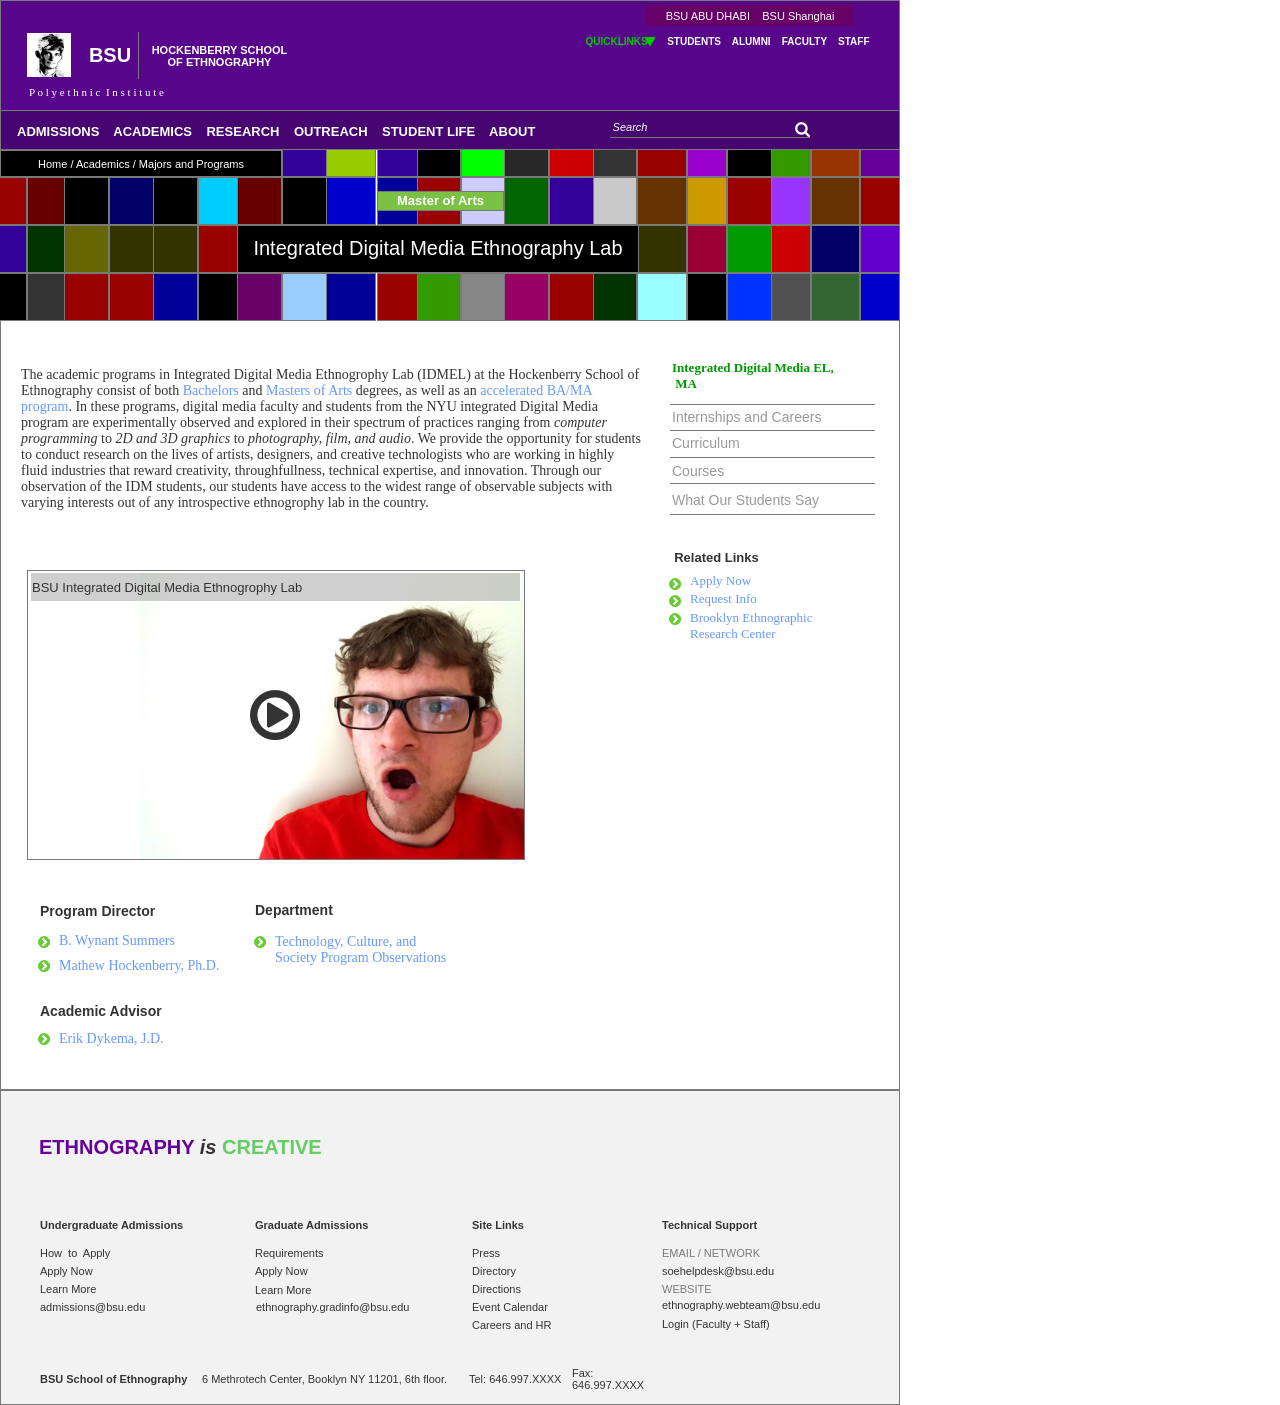
<file: index.html>
﻿<!DOCTYPE html>
<html>
  <head>
    <title>Home</title>
    <meta http-equiv="X-UA-Compatible" content="IE=edge"/>
    <meta http-equiv="content-type" content="text/html; charset=utf-8"/>
    <meta name="apple-mobile-web-app-capable" content="yes"/>
    <link href="resources/css/jquery-ui-themes.css" type="text/css" rel="stylesheet"/>
    <link href="resources/css/axure_rp_page.css" type="text/css" rel="stylesheet"/>
    <link href="data/styles.css" type="text/css" rel="stylesheet"/>
    <link href="files/home/styles.css" type="text/css" rel="stylesheet"/>
    <script src="resources/scripts/jquery-1.7.1.min.js"></script>
    <script src="resources/scripts/jquery-ui-1.8.10.custom.min.js"></script>
    <script src="resources/scripts/axure/axQuery.js"></script>
    <script src="resources/scripts/axure/globals.js"></script>
    <script src="resources/scripts/axutils.js"></script>
    <script src="resources/scripts/axure/annotation.js"></script>
    <script src="resources/scripts/axure/axQuery.std.js"></script>
    <script src="resources/scripts/axure/doc.js"></script>
    <script src="data/document.js"></script>
    <script src="resources/scripts/messagecenter.js"></script>
    <script src="resources/scripts/axure/events.js"></script>
    <script src="resources/scripts/axure/recording.js"></script>
    <script src="resources/scripts/axure/action.js"></script>
    <script src="resources/scripts/axure/expr.js"></script>
    <script src="resources/scripts/axure/geometry.js"></script>
    <script src="resources/scripts/axure/flyout.js"></script>
    <script src="resources/scripts/axure/ie.js"></script>
    <script src="resources/scripts/axure/model.js"></script>
    <script src="resources/scripts/axure/repeater.js"></script>
    <script src="resources/scripts/axure/sto.js"></script>
    <script src="resources/scripts/axure/utils.temp.js"></script>
    <script src="resources/scripts/axure/variables.js"></script>
    <script src="resources/scripts/axure/drag.js"></script>
    <script src="resources/scripts/axure/move.js"></script>
    <script src="resources/scripts/axure/visibility.js"></script>
    <script src="resources/scripts/axure/style.js"></script>
    <script src="resources/scripts/axure/adaptive.js"></script>
    <script src="resources/scripts/axure/tree.js"></script>
    <script src="resources/scripts/axure/init.temp.js"></script>
    <script src="files/home/data.js"></script>
    <script src="resources/scripts/axure/legacy.js"></script>
    <script src="resources/scripts/axure/viewer.js"></script>
    <script src="resources/scripts/axure/math.js"></script>
    <script type="text/javascript">
      $axure.utils.getTransparentGifPath = function() { return 'resources/images/transparent.gif'; };
      $axure.utils.getOtherPath = function() { return 'resources/Other.html'; };
      $axure.utils.getReloadPath = function() { return 'resources/reload.html'; };
    </script>
  </head>
  <body>
    <div id="base" class="">

      <!-- Unnamed (Rectangle) -->
      <div id="u0" class="ax_default box_1">
        <div id="u0_div" class=""></div>
        <!-- Unnamed () -->
        <div id="u1" class="text" style="display:none; visibility: hidden">
          <p><span></span></p>
        </div>
      </div>

      <!-- Unnamed (Rectangle) -->
      <div id="u2" class="ax_default box_1">
        <div id="u2_div" class=""></div>
        <!-- Unnamed () -->
        <div id="u3" class="text" style="display:none; visibility: hidden">
          <p><span></span></p>
        </div>
      </div>

      <!-- Unnamed (Group) -->
      <div id="u4" class="ax_default" data-width="915" data-height="184">

        <!-- Unnamed (Group) -->
        <div id="u5" class="ax_default" data-width="564" data-height="184">

          <!-- Unnamed (Group) -->
          <div id="u6" class="ax_default" data-width="253" data-height="184">

            <!-- Unnamed (Group) -->
            <div id="u7" class="ax_default" data-width="169" data-height="184">

              <!-- Unnamed (Group) -->
              <div id="u8" class="ax_default" data-width="80" data-height="184">

                <!-- Unnamed (Rectangle) -->
                <div id="u9" class="ax_default box_1">
                  <div id="u9_div" class=""></div>
                  <!-- Unnamed () -->
                  <div id="u10" class="text" style="display:none; visibility: hidden">
                    <p><span></span></p>
                  </div>
                </div>

                <!-- Unnamed (Rectangle) -->
                <div id="u11" class="ax_default box_1">
                  <div id="u11_div" class=""></div>
                  <!-- Unnamed () -->
                  <div id="u12" class="text" style="display:none; visibility: hidden">
                    <p><span></span></p>
                  </div>
                </div>

                <!-- Unnamed (Rectangle) -->
                <div id="u13" class="ax_default box_1">
                  <div id="u13_div" class=""></div>
                  <!-- Unnamed () -->
                  <div id="u14" class="text" style="display:none; visibility: hidden">
                    <p><span></span></p>
                  </div>
                </div>

                <!-- Unnamed (Rectangle) -->
                <div id="u15" class="ax_default box_1">
                  <div id="u15_div" class=""></div>
                  <!-- Unnamed () -->
                  <div id="u16" class="text" style="display:none; visibility: hidden">
                    <p><span></span></p>
                  </div>
                </div>

                <!-- Unnamed (Rectangle) -->
                <div id="u17" class="ax_default box_1">
                  <div id="u17_div" class=""></div>
                  <!-- Unnamed () -->
                  <div id="u18" class="text" style="display:none; visibility: hidden">
                    <p><span></span></p>
                  </div>
                </div>

                <!-- Unnamed (Rectangle) -->
                <div id="u19" class="ax_default box_1">
                  <div id="u19_div" class=""></div>
                  <!-- Unnamed () -->
                  <div id="u20" class="text" style="display:none; visibility: hidden">
                    <p><span></span></p>
                  </div>
                </div>

                <!-- Unnamed (Rectangle) -->
                <div id="u21" class="ax_default box_1">
                  <div id="u21_div" class=""></div>
                  <!-- Unnamed () -->
                  <div id="u22" class="text" style="display:none; visibility: hidden">
                    <p><span></span></p>
                  </div>
                </div>

                <!-- Unnamed (Rectangle) -->
                <div id="u23" class="ax_default box_1">
                  <div id="u23_div" class=""></div>
                  <!-- Unnamed () -->
                  <div id="u24" class="text" style="display:none; visibility: hidden">
                    <p><span></span></p>
                  </div>
                </div>
              </div>

              <!-- Unnamed (Rectangle) -->
              <div id="u25" class="ax_default box_1">
                <div id="u25_div" class=""></div>
                <!-- Unnamed () -->
                <div id="u26" class="text" style="display:none; visibility: hidden">
                  <p><span></span></p>
                </div>
              </div>

              <!-- Unnamed (Rectangle) -->
              <div id="u27" class="ax_default box_1">
                <div id="u27_div" class=""></div>
                <!-- Unnamed () -->
                <div id="u28" class="text" style="display:none; visibility: hidden">
                  <p><span></span></p>
                </div>
              </div>

              <!-- Unnamed (Rectangle) -->
              <div id="u29" class="ax_default box_1">
                <div id="u29_div" class=""></div>
                <!-- Unnamed () -->
                <div id="u30" class="text" style="display:none; visibility: hidden">
                  <p><span></span></p>
                </div>
              </div>

              <!-- Unnamed (Rectangle) -->
              <div id="u31" class="ax_default box_1">
                <div id="u31_div" class=""></div>
                <!-- Unnamed () -->
                <div id="u32" class="text" style="display:none; visibility: hidden">
                  <p><span></span></p>
                </div>
              </div>

              <!-- Unnamed (Rectangle) -->
              <div id="u33" class="ax_default box_1">
                <div id="u33_div" class=""></div>
                <!-- Unnamed () -->
                <div id="u34" class="text" style="display:none; visibility: hidden">
                  <p><span></span></p>
                </div>
              </div>

              <!-- Unnamed (Rectangle) -->
              <div id="u35" class="ax_default box_1">
                <div id="u35_div" class=""></div>
                <!-- Unnamed () -->
                <div id="u36" class="text" style="display:none; visibility: hidden">
                  <p><span></span></p>
                </div>
              </div>

              <!-- Unnamed (Rectangle) -->
              <div id="u37" class="ax_default box_1">
                <div id="u37_div" class=""></div>
                <!-- Unnamed () -->
                <div id="u38" class="text" style="display:none; visibility: hidden">
                  <p><span></span></p>
                </div>
              </div>

              <!-- Unnamed (Rectangle) -->
              <div id="u39" class="ax_default box_1">
                <div id="u39_div" class=""></div>
                <!-- Unnamed () -->
                <div id="u40" class="text" style="display:none; visibility: hidden">
                  <p><span></span></p>
                </div>
              </div>
            </div>

            <!-- Unnamed (Rectangle) -->
            <div id="u41" class="ax_default box_1">
              <div id="u41_div" class=""></div>
              <!-- Unnamed () -->
              <div id="u42" class="text" style="display:none; visibility: hidden">
                <p><span></span></p>
              </div>
            </div>

            <!-- Unnamed (Rectangle) -->
            <div id="u43" class="ax_default box_1">
              <div id="u43_div" class=""></div>
              <!-- Unnamed () -->
              <div id="u44" class="text" style="display:none; visibility: hidden">
                <p><span></span></p>
              </div>
            </div>

            <!-- Unnamed (Rectangle) -->
            <div id="u45" class="ax_default box_1">
              <div id="u45_div" class=""></div>
              <!-- Unnamed () -->
              <div id="u46" class="text" style="display:none; visibility: hidden">
                <p><span></span></p>
              </div>
            </div>

            <!-- Unnamed (Rectangle) -->
            <div id="u47" class="ax_default box_1">
              <div id="u47_div" class=""></div>
              <!-- Unnamed () -->
              <div id="u48" class="text" style="display:none; visibility: hidden">
                <p><span></span></p>
              </div>
            </div>

            <!-- Unnamed (Rectangle) -->
            <div id="u49" class="ax_default box_1">
              <div id="u49_div" class=""></div>
              <!-- Unnamed () -->
              <div id="u50" class="text" style="display:none; visibility: hidden">
                <p><span></span></p>
              </div>
            </div>

            <!-- Unnamed (Rectangle) -->
            <div id="u51" class="ax_default box_1">
              <div id="u51_div" class=""></div>
              <!-- Unnamed () -->
              <div id="u52" class="text" style="display:none; visibility: hidden">
                <p><span></span></p>
              </div>
            </div>

            <!-- Unnamed (Rectangle) -->
            <div id="u53" class="ax_default box_1">
              <div id="u53_div" class=""></div>
              <!-- Unnamed () -->
              <div id="u54" class="text" style="display:none; visibility: hidden">
                <p><span></span></p>
              </div>
            </div>

            <!-- Unnamed (Rectangle) -->
            <div id="u55" class="ax_default box_1">
              <div id="u55_div" class=""></div>
              <!-- Unnamed () -->
              <div id="u56" class="text" style="display:none; visibility: hidden">
                <p><span></span></p>
              </div>
            </div>
          </div>

          <!-- Unnamed (Rectangle) -->
          <div id="u57" class="ax_default box_1">
            <div id="u57_div" class=""></div>
            <!-- Unnamed () -->
            <div id="u58" class="text" style="display:none; visibility: hidden">
              <p><span></span></p>
            </div>
          </div>

          <!-- Unnamed (Rectangle) -->
          <div id="u59" class="ax_default box_1">
            <div id="u59_div" class=""></div>
            <!-- Unnamed () -->
            <div id="u60" class="text" style="display:none; visibility: hidden">
              <p><span></span></p>
            </div>
          </div>

          <!-- Unnamed (Rectangle) -->
          <div id="u61" class="ax_default box_1">
            <div id="u61_div" class=""></div>
            <!-- Unnamed () -->
            <div id="u62" class="text" style="display:none; visibility: hidden">
              <p><span></span></p>
            </div>
          </div>

          <!-- Unnamed (Rectangle) -->
          <div id="u63" class="ax_default box_1">
            <div id="u63_div" class=""></div>
            <!-- Unnamed () -->
            <div id="u64" class="text" style="display:none; visibility: hidden">
              <p><span></span></p>
            </div>
          </div>

          <!-- Unnamed (Rectangle) -->
          <div id="u65" class="ax_default box_1">
            <div id="u65_div" class=""></div>
            <!-- Unnamed () -->
            <div id="u66" class="text" style="display:none; visibility: hidden">
              <p><span></span></p>
            </div>
          </div>

          <!-- Unnamed (Rectangle) -->
          <div id="u67" class="ax_default box_1">
            <div id="u67_div" class=""></div>
            <!-- Unnamed () -->
            <div id="u68" class="text" style="display:none; visibility: hidden">
              <p><span></span></p>
            </div>
          </div>

          <!-- Unnamed (Rectangle) -->
          <div id="u69" class="ax_default box_1">
            <div id="u69_div" class=""></div>
            <!-- Unnamed () -->
            <div id="u70" class="text" style="display:none; visibility: hidden">
              <p><span></span></p>
            </div>
          </div>

          <!-- Unnamed (Rectangle) -->
          <div id="u71" class="ax_default box_1">
            <div id="u71_div" class=""></div>
            <!-- Unnamed () -->
            <div id="u72" class="text" style="display:none; visibility: hidden">
              <p><span></span></p>
            </div>
          </div>

          <!-- Unnamed (Rectangle) -->
          <div id="u73" class="ax_default box_1">
            <div id="u73_div" class=""></div>
            <!-- Unnamed () -->
            <div id="u74" class="text" style="display:none; visibility: hidden">
              <p><span></span></p>
            </div>
          </div>

          <!-- Unnamed (Rectangle) -->
          <div id="u75" class="ax_default box_1">
            <div id="u75_div" class=""></div>
            <!-- Unnamed () -->
            <div id="u76" class="text" style="display:none; visibility: hidden">
              <p><span></span></p>
            </div>
          </div>

          <!-- Unnamed (Rectangle) -->
          <div id="u77" class="ax_default box_1">
            <div id="u77_div" class=""></div>
            <!-- Unnamed () -->
            <div id="u78" class="text" style="display:none; visibility: hidden">
              <p><span></span></p>
            </div>
          </div>

          <!-- Unnamed (Rectangle) -->
          <div id="u79" class="ax_default box_1">
            <div id="u79_div" class=""></div>
            <!-- Unnamed () -->
            <div id="u80" class="text" style="display:none; visibility: hidden">
              <p><span></span></p>
            </div>
          </div>

          <!-- Unnamed (Rectangle) -->
          <div id="u81" class="ax_default box_1">
            <div id="u81_div" class=""></div>
            <!-- Unnamed () -->
            <div id="u82" class="text" style="display:none; visibility: hidden">
              <p><span></span></p>
            </div>
          </div>

          <!-- Unnamed (Rectangle) -->
          <div id="u83" class="ax_default box_1">
            <div id="u83_div" class=""></div>
            <!-- Unnamed () -->
            <div id="u84" class="text" style="display:none; visibility: hidden">
              <p><span></span></p>
            </div>
          </div>

          <!-- Unnamed (Rectangle) -->
          <div id="u85" class="ax_default box_1">
            <div id="u85_div" class=""></div>
            <!-- Unnamed () -->
            <div id="u86" class="text" style="display:none; visibility: hidden">
              <p><span></span></p>
            </div>
          </div>

          <!-- Unnamed (Rectangle) -->
          <div id="u87" class="ax_default box_1">
            <div id="u87_div" class=""></div>
            <!-- Unnamed () -->
            <div id="u88" class="text" style="display:none; visibility: hidden">
              <p><span></span></p>
            </div>
          </div>

          <!-- Unnamed (Group) -->
          <div id="u89" class="ax_default" data-width="132" data-height="184">

            <!-- Unnamed (Rectangle) -->
            <div id="u90" class="ax_default box_1">
              <div id="u90_div" class=""></div>
              <!-- Unnamed () -->
              <div id="u91" class="text" style="display:none; visibility: hidden">
                <p><span></span></p>
              </div>
            </div>

            <!-- Unnamed (Rectangle) -->
            <div id="u92" class="ax_default box_1">
              <div id="u92_div" class=""></div>
              <!-- Unnamed () -->
              <div id="u93" class="text" style="display:none; visibility: hidden">
                <p><span></span></p>
              </div>
            </div>

            <!-- Unnamed (Rectangle) -->
            <div id="u94" class="ax_default box_1">
              <div id="u94_div" class=""></div>
              <!-- Unnamed () -->
              <div id="u95" class="text" style="display:none; visibility: hidden">
                <p><span></span></p>
              </div>
            </div>

            <!-- Unnamed (Rectangle) -->
            <div id="u96" class="ax_default box_1">
              <div id="u96_div" class=""></div>
              <!-- Unnamed () -->
              <div id="u97" class="text" style="display:none; visibility: hidden">
                <p><span></span></p>
              </div>
            </div>

            <!-- Unnamed (Rectangle) -->
            <div id="u98" class="ax_default box_1">
              <div id="u98_div" class=""></div>
              <!-- Unnamed () -->
              <div id="u99" class="text" style="display:none; visibility: hidden">
                <p><span></span></p>
              </div>
            </div>

            <!-- Unnamed (Rectangle) -->
            <div id="u100" class="ax_default box_1">
              <div id="u100_div" class=""></div>
              <!-- Unnamed () -->
              <div id="u101" class="text" style="display:none; visibility: hidden">
                <p><span></span></p>
              </div>
            </div>

            <!-- Unnamed (Rectangle) -->
            <div id="u102" class="ax_default box_1">
              <div id="u102_div" class=""></div>
              <!-- Unnamed () -->
              <div id="u103" class="text" style="display:none; visibility: hidden">
                <p><span></span></p>
              </div>
            </div>

            <!-- Unnamed (Rectangle) -->
            <div id="u104" class="ax_default box_1">
              <div id="u104_div" class=""></div>
              <!-- Unnamed () -->
              <div id="u105" class="text" style="display:none; visibility: hidden">
                <p><span></span></p>
              </div>
            </div>

            <!-- Unnamed (Rectangle) -->
            <div id="u106" class="ax_default box_1">
              <div id="u106_div" class=""></div>
              <!-- Unnamed () -->
              <div id="u107" class="text" style="display:none; visibility: hidden">
                <p><span></span></p>
              </div>
            </div>

            <!-- Unnamed (Rectangle) -->
            <div id="u108" class="ax_default box_1">
              <div id="u108_div" class=""></div>
              <!-- Unnamed () -->
              <div id="u109" class="text" style="display:none; visibility: hidden">
                <p><span></span></p>
              </div>
            </div>

            <!-- Unnamed (Rectangle) -->
            <div id="u110" class="ax_default box_1">
              <div id="u110_div" class=""></div>
              <!-- Unnamed () -->
              <div id="u111" class="text" style="display:none; visibility: hidden">
                <p><span></span></p>
              </div>
            </div>

            <!-- Unnamed (Rectangle) -->
            <div id="u112" class="ax_default box_1">
              <div id="u112_div" class=""></div>
              <!-- Unnamed () -->
              <div id="u113" class="text" style="display:none; visibility: hidden">
                <p><span></span></p>
              </div>
            </div>
          </div>
        </div>

        <!-- Unnamed (Group) -->
        <div id="u114" class="ax_default" data-width="138" data-height="184">

          <!-- Unnamed (Rectangle) -->
          <div id="u115" class="ax_default box_1">
            <div id="u115_div" class=""></div>
            <!-- Unnamed () -->
            <div id="u116" class="text" style="display:none; visibility: hidden">
              <p><span></span></p>
            </div>
          </div>

          <!-- Unnamed (Rectangle) -->
          <div id="u117" class="ax_default box_1">
            <div id="u117_div" class=""></div>
            <!-- Unnamed () -->
            <div id="u118" class="text" style="display:none; visibility: hidden">
              <p><span></span></p>
            </div>
          </div>

          <!-- Unnamed (Rectangle) -->
          <div id="u119" class="ax_default box_1">
            <div id="u119_div" class=""></div>
            <!-- Unnamed () -->
            <div id="u120" class="text" style="display:none; visibility: hidden">
              <p><span></span></p>
            </div>
          </div>

          <!-- Unnamed (Rectangle) -->
          <div id="u121" class="ax_default box_1">
            <div id="u121_div" class=""></div>
            <!-- Unnamed () -->
            <div id="u122" class="text" style="display:none; visibility: hidden">
              <p><span></span></p>
            </div>
          </div>

          <!-- Unnamed (Rectangle) -->
          <div id="u123" class="ax_default box_1">
            <div id="u123_div" class=""></div>
            <!-- Unnamed () -->
            <div id="u124" class="text" style="display:none; visibility: hidden">
              <p><span></span></p>
            </div>
          </div>

          <!-- Unnamed (Rectangle) -->
          <div id="u125" class="ax_default box_1">
            <div id="u125_div" class=""></div>
            <!-- Unnamed () -->
            <div id="u126" class="text" style="display:none; visibility: hidden">
              <p><span></span></p>
            </div>
          </div>

          <!-- Unnamed (Rectangle) -->
          <div id="u127" class="ax_default box_1">
            <div id="u127_div" class=""></div>
            <!-- Unnamed () -->
            <div id="u128" class="text" style="display:none; visibility: hidden">
              <p><span></span></p>
            </div>
          </div>

          <!-- Unnamed (Rectangle) -->
          <div id="u129" class="ax_default box_1">
            <div id="u129_div" class=""></div>
            <!-- Unnamed () -->
            <div id="u130" class="text" style="display:none; visibility: hidden">
              <p><span></span></p>
            </div>
          </div>

          <!-- Unnamed (Rectangle) -->
          <div id="u131" class="ax_default box_1">
            <div id="u131_div" class=""></div>
            <!-- Unnamed () -->
            <div id="u132" class="text" style="display:none; visibility: hidden">
              <p><span></span></p>
            </div>
          </div>

          <!-- Unnamed (Rectangle) -->
          <div id="u133" class="ax_default box_1">
            <div id="u133_div" class=""></div>
            <!-- Unnamed () -->
            <div id="u134" class="text" style="display:none; visibility: hidden">
              <p><span></span></p>
            </div>
          </div>

          <!-- Unnamed (Rectangle) -->
          <div id="u135" class="ax_default box_1">
            <div id="u135_div" class=""></div>
            <!-- Unnamed () -->
            <div id="u136" class="text" style="display:none; visibility: hidden">
              <p><span></span></p>
            </div>
          </div>

          <!-- Unnamed (Rectangle) -->
          <div id="u137" class="ax_default box_1">
            <div id="u137_div" class=""></div>
            <!-- Unnamed () -->
            <div id="u138" class="text" style="display:none; visibility: hidden">
              <p><span></span></p>
            </div>
          </div>
        </div>

        <!-- Unnamed (Group) -->
        <div id="u139" class="ax_default" data-width="124" data-height="184">

          <!-- Unnamed (Rectangle) -->
          <div id="u140" class="ax_default box_1">
            <div id="u140_div" class=""></div>
            <!-- Unnamed () -->
            <div id="u141" class="text" style="display:none; visibility: hidden">
              <p><span></span></p>
            </div>
          </div>

          <!-- Unnamed (Rectangle) -->
          <div id="u142" class="ax_default box_1">
            <div id="u142_div" class=""></div>
            <!-- Unnamed () -->
            <div id="u143" class="text" style="display:none; visibility: hidden">
              <p><span></span></p>
            </div>
          </div>

          <!-- Unnamed (Rectangle) -->
          <div id="u144" class="ax_default box_1">
            <div id="u144_div" class=""></div>
            <!-- Unnamed () -->
            <div id="u145" class="text" style="display:none; visibility: hidden">
              <p><span></span></p>
            </div>
          </div>

          <!-- Unnamed (Rectangle) -->
          <div id="u146" class="ax_default box_1">
            <div id="u146_div" class=""></div>
            <!-- Unnamed () -->
            <div id="u147" class="text" style="display:none; visibility: hidden">
              <p><span></span></p>
            </div>
          </div>

          <!-- Unnamed (Rectangle) -->
          <div id="u148" class="ax_default box_1">
            <div id="u148_div" class=""></div>
            <!-- Unnamed () -->
            <div id="u149" class="text" style="display:none; visibility: hidden">
              <p><span></span></p>
            </div>
          </div>

          <!-- Unnamed (Rectangle) -->
          <div id="u150" class="ax_default box_1">
            <div id="u150_div" class=""></div>
            <!-- Unnamed () -->
            <div id="u151" class="text" style="display:none; visibility: hidden">
              <p><span></span></p>
            </div>
          </div>

          <!-- Unnamed (Rectangle) -->
          <div id="u152" class="ax_default box_1">
            <div id="u152_div" class=""></div>
            <!-- Unnamed () -->
            <div id="u153" class="text" style="display:none; visibility: hidden">
              <p><span></span></p>
            </div>
          </div>

          <!-- Unnamed (Rectangle) -->
          <div id="u154" class="ax_default box_1">
            <div id="u154_div" class=""></div>
            <!-- Unnamed () -->
            <div id="u155" class="text" style="display:none; visibility: hidden">
              <p><span></span></p>
            </div>
          </div>

          <!-- Unnamed (Rectangle) -->
          <div id="u156" class="ax_default box_1">
            <div id="u156_div" class=""></div>
            <!-- Unnamed () -->
            <div id="u157" class="text" style="display:none; visibility: hidden">
              <p><span></span></p>
            </div>
          </div>

          <!-- Unnamed (Rectangle) -->
          <div id="u158" class="ax_default box_1">
            <div id="u158_div" class=""></div>
            <!-- Unnamed () -->
            <div id="u159" class="text" style="display:none; visibility: hidden">
              <p><span></span></p>
            </div>
          </div>

          <!-- Unnamed (Rectangle) -->
          <div id="u160" class="ax_default box_1">
            <div id="u160_div" class=""></div>
            <!-- Unnamed () -->
            <div id="u161" class="text" style="display:none; visibility: hidden">
              <p><span></span></p>
            </div>
          </div>

          <!-- Unnamed (Rectangle) -->
          <div id="u162" class="ax_default box_1">
            <div id="u162_div" class=""></div>
            <!-- Unnamed () -->
            <div id="u163" class="text" style="display:none; visibility: hidden">
              <p><span></span></p>
            </div>
          </div>
        </div>

        <!-- Unnamed (Group) -->
        <div id="u164" class="ax_default" data-width="89" data-height="184">

          <!-- Unnamed (Rectangle) -->
          <div id="u165" class="ax_default box_1">
            <div id="u165_div" class=""></div>
            <!-- Unnamed () -->
            <div id="u166" class="text" style="display:none; visibility: hidden">
              <p><span></span></p>
            </div>
          </div>

          <!-- Unnamed (Rectangle) -->
          <div id="u167" class="ax_default box_1">
            <div id="u167_div" class=""></div>
            <!-- Unnamed () -->
            <div id="u168" class="text" style="display:none; visibility: hidden">
              <p><span></span></p>
            </div>
          </div>

          <!-- Unnamed (Rectangle) -->
          <div id="u169" class="ax_default box_1">
            <div id="u169_div" class=""></div>
            <!-- Unnamed () -->
            <div id="u170" class="text" style="display:none; visibility: hidden">
              <p><span></span></p>
            </div>
          </div>

          <!-- Unnamed (Rectangle) -->
          <div id="u171" class="ax_default box_1">
            <div id="u171_div" class=""></div>
            <!-- Unnamed () -->
            <div id="u172" class="text" style="display:none; visibility: hidden">
              <p><span></span></p>
            </div>
          </div>

          <!-- Unnamed (Rectangle) -->
          <div id="u173" class="ax_default box_1">
            <div id="u173_div" class=""></div>
            <!-- Unnamed () -->
            <div id="u174" class="text" style="display:none; visibility: hidden">
              <p><span></span></p>
            </div>
          </div>

          <!-- Unnamed (Rectangle) -->
          <div id="u175" class="ax_default box_1">
            <div id="u175_div" class=""></div>
            <!-- Unnamed () -->
            <div id="u176" class="text" style="display:none; visibility: hidden">
              <p><span></span></p>
            </div>
          </div>

          <!-- Unnamed (Rectangle) -->
          <div id="u177" class="ax_default box_1">
            <div id="u177_div" class=""></div>
            <!-- Unnamed () -->
            <div id="u178" class="text" style="display:none; visibility: hidden">
              <p><span></span></p>
            </div>
          </div>

          <!-- Unnamed (Rectangle) -->
          <div id="u179" class="ax_default box_1">
            <div id="u179_div" class=""></div>
            <!-- Unnamed () -->
            <div id="u180" class="text" style="display:none; visibility: hidden">
              <p><span></span></p>
            </div>
          </div>
        </div>
      </div>

      <!-- Unnamed (Rectangle) -->
      <div id="u181" class="ax_default box_1">
        <div id="u181_div" class=""></div>
        <!-- Unnamed () -->
        <div id="u182" class="text" style="display:none; visibility: hidden">
          <p><span></span></p>
        </div>
      </div>

      <!-- Unnamed (Rectangle) -->
      <div id="u183" class="ax_default box_1">
        <div id="u183_div" class=""></div>
        <!-- Unnamed () -->
        <div id="u184" class="text" style="display:none; visibility: hidden">
          <p><span></span></p>
        </div>
      </div>

      <!-- Unnamed (Image) -->
      <div id="u185" class="ax_default image">
        <img id="u185_img" class="img " src="images/home/u185.jpg"/>
        <!-- Unnamed () -->
        <div id="u186" class="text" style="display:none; visibility: hidden">
          <p><span></span></p>
        </div>
      </div>

      <!-- Unnamed (Shape) -->
      <div id="u187" class="ax_default icon">
        <img id="u187_img" class="img " src="images/home/u187.png"/>
        <!-- Unnamed () -->
        <div id="u188" class="text" style="display:none; visibility: hidden">
          <p><span></span></p>
        </div>
      </div>

      <!-- Unnamed (Rectangle) -->
      <div id="u189" class="ax_default box_1">
        <div id="u189_div" class=""></div>
        <!-- Unnamed () -->
        <div id="u190" class="text">
          <p><span>Master of Arts</span></p>
        </div>
      </div>

      <!-- Unnamed (Rectangle) -->
      <div id="u191" class="ax_default box_1">
        <div id="u191_div" class=""></div>
        <!-- Unnamed () -->
        <div id="u192" class="text">
          <p><span>Integrated Digital Media Ethnography Lab</span></p>
        </div>
      </div>

      <!-- Unnamed (Rectangle) -->
      <div id="u193" class="ax_default box_1">
        <div id="u193_div" class=""></div>
        <!-- Unnamed () -->
        <div id="u194" class="text" style="display:none; visibility: hidden">
          <p><span></span></p>
        </div>
      </div>

      <!-- Unnamed (Rectangle) -->
      <div id="u195" class="ax_default box_1">
        <div id="u195_div" class=""></div>
        <!-- Unnamed () -->
        <div id="u196" class="text">
          <p><span>BSU Integrated Digital Media Ethnogrophy Lab</span></p>
        </div>
      </div>

      <!-- Unnamed (Rectangle) -->
      <div id="u197" class="ax_default box_1">
        <div id="u197_div" class=""></div>
        <!-- Unnamed () -->
        <div id="u198" class="text">
          <p><span style="font-family:'Bookman Old Style Bold', 'Bookman Old Style';font-weight:600;font-style:normal;">Integrated Digital Media EL,</span></p><p><span style="font-family:'Bookman Old Style';font-weight:300;font-style:normal;">&nbsp;</span><span style="font-family:'Bookman Old Style Bold', 'Bookman Old Style';font-weight:600;font-style:normal;">MA</span></p>
        </div>
      </div>

      <!-- Unnamed (Rectangle) -->
      <div id="u199" class="ax_default box_1">
        <img id="u199_img" class="img " src="images/home/u199.png"/>
        <!-- Unnamed () -->
        <div id="u200" class="text">
          <p><span>Internships and Careers</span></p>
        </div>
      </div>

      <!-- Unnamed (Rectangle) -->
      <div id="u201" class="ax_default box_1">
        <img id="u201_img" class="img " src="images/home/u199.png"/>
        <!-- Unnamed () -->
        <div id="u202" class="text">
          <p><span>Curriculum</span></p>
        </div>
      </div>

      <!-- Unnamed (Rectangle) -->
      <div id="u203" class="ax_default box_1">
        <img id="u203_img" class="img " src="images/home/u199.png"/>
        <!-- Unnamed () -->
        <div id="u204" class="text">
          <p><span>Courses</span></p>
        </div>
      </div>

      <!-- Unnamed (Rectangle) -->
      <div id="u205" class="ax_default box_1">
        <img id="u205_img" class="img " src="images/home/u205.png"/>
        <!-- Unnamed () -->
        <div id="u206" class="text">
          <p><span>What Our Students Say</span></p>
        </div>
      </div>

      <!-- Unnamed (Horizontal Line) -->
      <div id="u207" class="ax_default line">
        <img id="u207_img" class="img " src="images/home/u207.png"/>
        <!-- Unnamed () -->
        <div id="u208" class="text" style="display:none; visibility: hidden">
          <p><span></span></p>
        </div>
      </div>

      <!-- Unnamed (Horizontal Line) -->
      <div id="u209" class="ax_default line">
        <img id="u209_img" class="img " src="images/home/u207.png"/>
        <!-- Unnamed () -->
        <div id="u210" class="text" style="display:none; visibility: hidden">
          <p><span></span></p>
        </div>
      </div>

      <!-- Unnamed (Horizontal Line) -->
      <div id="u211" class="ax_default line">
        <img id="u211_img" class="img " src="images/home/u207.png"/>
        <!-- Unnamed () -->
        <div id="u212" class="text" style="display:none; visibility: hidden">
          <p><span></span></p>
        </div>
      </div>

      <!-- Unnamed (Horizontal Line) -->
      <div id="u213" class="ax_default line">
        <img id="u213_img" class="img " src="images/home/u207.png"/>
        <!-- Unnamed () -->
        <div id="u214" class="text" style="display:none; visibility: hidden">
          <p><span></span></p>
        </div>
      </div>

      <!-- Unnamed (Horizontal Line) -->
      <div id="u215" class="ax_default line">
        <img id="u215_img" class="img " src="images/home/u207.png"/>
        <!-- Unnamed () -->
        <div id="u216" class="text" style="display:none; visibility: hidden">
          <p><span></span></p>
        </div>
      </div>

      <!-- Unnamed (Rectangle) -->
      <div id="u217" class="ax_default box_1">
        <div id="u217_div" class=""></div>
        <!-- Unnamed () -->
        <div id="u218" class="text">
          <p><span>Home / Academics / Majors and Programs</span></p>
        </div>
      </div>

      <!-- Unnamed (Rectangle) -->
      <div id="u219" class="ax_default box_1">
        <img id="u219_img" class="img " src="images/home/u219.png"/>
        <!-- Unnamed () -->
        <div id="u220" class="text">
          <p><span>ADMISSIONS&nbsp; &nbsp; ACADEMICS&nbsp; &nbsp; RESEARCH&nbsp; &nbsp; OUTREACH&nbsp; &nbsp; STUDENT LIFE&nbsp; &nbsp; ABOUT</span></p>
        </div>
      </div>

      <!-- Unnamed (Rectangle) -->
      <div id="u221" class="ax_default box_1">
        <img id="u221_img" class="img " src="images/home/u221.png"/>
        <!-- Unnamed () -->
        <div id="u222" class="text">
          <p><span>Search</span></p>
        </div>
      </div>

      <!-- Unnamed (Horizontal Line) -->
      <div id="u223" class="ax_default line">
        <img id="u223_img" class="img " src="images/home/u223.png"/>
        <!-- Unnamed () -->
        <div id="u224" class="text" style="display:none; visibility: hidden">
          <p><span></span></p>
        </div>
      </div>

      <!-- Unnamed (Shape) -->
      <div id="u225" class="ax_default icon">
        <img id="u225_img" class="img " src="images/home/u225.png"/>
        <!-- Unnamed () -->
        <div id="u226" class="text" style="display:none; visibility: hidden">
          <p><span></span></p>
        </div>
      </div>

      <!-- Unnamed (Rectangle) -->
      <div id="u227" class="ax_default box_1">
        <div id="u227_div" class=""></div>
        <!-- Unnamed () -->
        <div id="u228" class="text">
          <p><span style="color:#00CC00;">QUICKLINKS</span><span style="color:#FFFFFF;">&nbsp; &nbsp; &nbsp;&nbsp; STUDENTS&nbsp; &nbsp; ALUMNI&nbsp; &nbsp; FACULTY&nbsp; &nbsp; STAFF</span></p>
        </div>
      </div>

      <!-- Unnamed (Shape) -->
      <div id="u229" class="ax_default icon">
        <img id="u229_img" class="img " src="images/home/u229.png"/>
        <!-- Unnamed () -->
        <div id="u230" class="text" style="display:none; visibility: hidden">
          <p><span></span></p>
        </div>
      </div>

      <!-- Unnamed (Rectangle) -->
      <div id="u231" class="ax_default box_1">
        <img id="u231_img" class="img " src="images/home/u231.png"/>
        <!-- Unnamed () -->
        <div id="u232" class="text">
          <p><span>BSU ABU DHABI&nbsp; &nbsp; BSU Shanghai</span></p>
        </div>
      </div>

      <!-- Unnamed (Image) -->
      <div id="u233" class="ax_default image">
        <img id="u233_img" class="img " src="images/home/u233.png"/>
        <!-- Unnamed () -->
        <div id="u234" class="text" style="display:none; visibility: hidden">
          <p><span></span></p>
        </div>
      </div>

      <!-- Unnamed (Rectangle) -->
      <div id="u235" class="ax_default box_1">
        <img id="u235_img" class="img " src="images/home/u235.png"/>
        <!-- Unnamed () -->
        <div id="u236" class="text">
          <p><span>BSU</span></p>
        </div>
      </div>

      <!-- Unnamed (Vertical Line) -->
      <div id="u237" class="ax_default line">
        <img id="u237_img" class="img " src="images/home/u237.png"/>
        <!-- Unnamed () -->
        <div id="u238" class="text" style="display:none; visibility: hidden">
          <p><span></span></p>
        </div>
      </div>

      <!-- Unnamed (Rectangle) -->
      <div id="u239" class="ax_default box_1">
        <img id="u239_img" class="img " src="images/home/u239.png"/>
        <!-- Unnamed () -->
        <div id="u240" class="text">
          <p><span>P o l y e t h n i c&nbsp; I n s t i t u t e</span></p>
        </div>
      </div>

      <!-- Unnamed (Rectangle) -->
      <div id="u241" class="ax_default box_1">
        <img id="u241_img" class="img " src="images/home/u241.png"/>
        <!-- Unnamed () -->
        <div id="u242" class="text">
          <p><span>HOCKENBERRY SCHOOL</span></p><p><span>OF ETHNOGRAPHY</span></p>
        </div>
      </div>

      <!-- Unnamed (Rectangle) -->
      <div id="u243" class="ax_default box_1">
        <img id="u243_img" class="img " src="images/home/u243.png"/>
        <!-- Unnamed () -->
        <div id="u244" class="text">
          <p><span>Related Links</span></p>
        </div>
      </div>

      <!-- Unnamed (Shape) -->
      <div id="u245" class="ax_default icon">
        <img id="u245_img" class="img " src="images/home/u245.png"/>
        <!-- Unnamed () -->
        <div id="u246" class="text" style="display:none; visibility: hidden">
          <p><span></span></p>
        </div>
      </div>

      <!-- Unnamed (Shape) -->
      <div id="u247" class="ax_default icon">
        <img id="u247_img" class="img " src="images/home/u245.png"/>
        <!-- Unnamed () -->
        <div id="u248" class="text" style="display:none; visibility: hidden">
          <p><span></span></p>
        </div>
      </div>

      <!-- Unnamed (Shape) -->
      <div id="u249" class="ax_default icon">
        <img id="u249_img" class="img " src="images/home/u245.png"/>
        <!-- Unnamed () -->
        <div id="u250" class="text" style="display:none; visibility: hidden">
          <p><span></span></p>
        </div>
      </div>

      <!-- Unnamed (Rectangle) -->
      <div id="u251" class="ax_default box_1">
        <img id="u251_img" class="img " src="images/home/u251.png"/>
        <!-- Unnamed () -->
        <div id="u252" class="text">
          <p><span>Apply Now</span></p>
        </div>
      </div>

      <!-- Unnamed (Rectangle) -->
      <div id="u253" class="ax_default box_1">
        <img id="u253_img" class="img " src="images/home/u253.png"/>
        <!-- Unnamed () -->
        <div id="u254" class="text">
          <p><span>Request Info</span></p>
        </div>
      </div>

      <!-- Unnamed (Rectangle) -->
      <div id="u255" class="ax_default box_1">
        <img id="u255_img" class="img " src="images/home/u255.png"/>
        <!-- Unnamed () -->
        <div id="u256" class="text">
          <p><span>Brooklyn Ethnographic Research Center</span></p>
        </div>
      </div>

      <!-- Unnamed (Rectangle) -->
      <div id="u257" class="ax_default box_1">
        <img id="u257_img" class="img " src="images/home/u257.png"/>
        <!-- Unnamed () -->
        <div id="u258" class="text">
          <p><span style="font-family:'Century Gothic';font-style:normal;">The academic programs in Integrated Digital Media Ethnogrophy Lab (IDMEL) at the Hockenberry School of Ethnography consist of both </span><span style="font-family:'Century Gothic';font-style:normal;color:#6699FF;">Bachelors</span><span style="font-family:'Century Gothic';font-style:normal;"> and </span><span style="font-family:'Century Gothic';font-style:normal;color:#6699FF;">Masters of Arts</span><span style="font-family:'Century Gothic';font-style:normal;"> degrees, as well as an </span><span style="font-family:'Century Gothic';font-style:normal;color:#6699FF;">accelerated BA/MA program</span><span style="font-family:'Century Gothic';font-style:normal;">. In these programs, digital media faculty and students from the NYU integrated Digital Media program are experimentally observed and explored in their spectrum of practices ranging from </span><span style="font-family:'Century Gothic Italic', 'Century Gothic';font-style:italic;">computer programming</span><span style="font-family:'Century Gothic';font-style:normal;"> to </span><span style="font-family:'Century Gothic Italic', 'Century Gothic';font-style:italic;">2D and 3D graphics</span><span style="font-family:'Century Gothic';font-style:normal;"> to </span><span style="font-family:'Century Gothic Italic', 'Century Gothic';font-style:italic;">photography, film, and audio</span><span style="font-family:'Century Gothic';font-style:normal;">. We provide the opportunity for students to conduct research on the lives of artists, designers, and creative technologists who are working in highly fluid industries that reward creativity, throughfullness, technical expertise, and innovation. Through our observation of the IDM students, our students have access to the widest range of observable subjects with varying interests out of any introspective ethnogrophy lab in the country.</span></p>
        </div>
      </div>

      <!-- Unnamed (Group) -->
      <div id="u259" class="ax_default" data-width="793" data-height="489">

        <!-- Unnamed (Rectangle) -->
        <div id="u260" class="ax_default box_1">
          <div id="u260_div" class=""></div>
          <!-- Unnamed () -->
          <div id="u261" class="text">
            <p><span>Program Director</span></p>
          </div>
        </div>

        <!-- Unnamed (Rectangle) -->
        <div id="u262" class="ax_default box_1">
          <div id="u262_div" class=""></div>
          <!-- Unnamed () -->
          <div id="u263" class="text">
            <p><span>Department</span></p>
          </div>
        </div>

        <!-- Unnamed (Shape) -->
        <div id="u264" class="ax_default icon">
          <img id="u264_img" class="img " src="images/home/u245.png"/>
          <!-- Unnamed () -->
          <div id="u265" class="text" style="display:none; visibility: hidden">
            <p><span></span></p>
          </div>
        </div>

        <!-- Unnamed (Rectangle) -->
        <div id="u266" class="ax_default box_1">
          <img id="u266_img" class="img " src="images/home/u266.png"/>
          <!-- Unnamed () -->
          <div id="u267" class="text">
            <p><span>Technology, Culture, and Society Program Observations</span></p>
          </div>
        </div>

        <!-- Unnamed (Shape) -->
        <div id="u268" class="ax_default icon">
          <img id="u268_img" class="img " src="images/home/u245.png"/>
          <!-- Unnamed () -->
          <div id="u269" class="text" style="display:none; visibility: hidden">
            <p><span></span></p>
          </div>
        </div>

        <!-- Unnamed (Rectangle) -->
        <div id="u270" class="ax_default box_1">
          <img id="u270_img" class="img " src="images/home/u270.png"/>
          <!-- Unnamed () -->
          <div id="u271" class="text">
            <p><span>Mathew Hockenberry, Ph.D.</span></p>
          </div>
        </div>

        <!-- Unnamed (Shape) -->
        <div id="u272" class="ax_default icon">
          <img id="u272_img" class="img " src="images/home/u245.png"/>
          <!-- Unnamed () -->
          <div id="u273" class="text" style="display:none; visibility: hidden">
            <p><span></span></p>
          </div>
        </div>

        <!-- Unnamed (Rectangle) -->
        <div id="u274" class="ax_default box_1">
          <img id="u274_img" class="img " src="images/home/u270.png"/>
          <!-- Unnamed () -->
          <div id="u275" class="text">
            <p><span>B. Wynant Summers</span></p>
          </div>
        </div>

        <!-- Unnamed (Rectangle) -->
        <div id="u276" class="ax_default box_1">
          <img id="u276_img" class="img " src="images/home/u270.png"/>
          <!-- Unnamed () -->
          <div id="u277" class="text">
            <p><span>Erik Dykema, J.D.</span></p>
          </div>
        </div>

        <!-- Unnamed (Shape) -->
        <div id="u278" class="ax_default icon">
          <img id="u278_img" class="img " src="images/home/u245.png"/>
          <!-- Unnamed () -->
          <div id="u279" class="text" style="display:none; visibility: hidden">
            <p><span></span></p>
          </div>
        </div>

        <!-- Unnamed (Rectangle) -->
        <div id="u280" class="ax_default box_1">
          <div id="u280_div" class=""></div>
          <!-- Unnamed () -->
          <div id="u281" class="text">
            <p><span>Academic Advisor</span></p>
          </div>
        </div>

        <!-- Unnamed (Rectangle) -->
        <div id="u282" class="ax_default box_1">
          <div id="u282_div" class=""></div>
          <!-- Unnamed () -->
          <div id="u283" class="text">
            <p><span style="font-family:'Arial Bold', 'Arial';font-style:normal;color:#660099;">ETHNOGRAPHY</span><span style="font-family:'Arial Bold', 'Arial';font-style:normal;"> </span><span style="font-family:'Arial Bold Italic', 'Arial';font-style:italic;">is</span><span style="font-family:'Arial Bold', 'Arial';font-style:normal;"> </span><span style="font-family:'Arial Bold', 'Arial';font-style:normal;color:#66CC66;">CREATIVE</span></p>
          </div>
        </div>

        <!-- Unnamed (Rectangle) -->
        <div id="u284" class="ax_default box_1">
          <div id="u284_div" class=""></div>
          <!-- Unnamed () -->
          <div id="u285" class="text">
            <p><span>Undergraduate Admissions</span></p>
          </div>
        </div>

        <!-- Unnamed (Rectangle) -->
        <div id="u286" class="ax_default box_1">
          <div id="u286_div" class=""></div>
          <!-- Unnamed () -->
          <div id="u287" class="text">
            <p><span>Graduate Admissions</span></p>
          </div>
        </div>

        <!-- Unnamed (Rectangle) -->
        <div id="u288" class="ax_default box_1">
          <div id="u288_div" class=""></div>
          <!-- Unnamed () -->
          <div id="u289" class="text">
            <p><span>Site Links</span></p>
          </div>
        </div>

        <!-- Unnamed (Rectangle) -->
        <div id="u290" class="ax_default box_1">
          <div id="u290_div" class=""></div>
          <!-- Unnamed () -->
          <div id="u291" class="text">
            <p><span>How&nbsp; to&nbsp; Apply</span></p>
          </div>
        </div>

        <!-- Unnamed (Rectangle) -->
        <div id="u292" class="ax_default box_1">
          <div id="u292_div" class=""></div>
          <!-- Unnamed () -->
          <div id="u293" class="text">
            <p><span>Apply Now</span></p>
          </div>
        </div>

        <!-- Unnamed (Rectangle) -->
        <div id="u294" class="ax_default box_1">
          <div id="u294_div" class=""></div>
          <!-- Unnamed () -->
          <div id="u295" class="text">
            <p><span>Learn More</span></p>
          </div>
        </div>

        <!-- Unnamed (Rectangle) -->
        <div id="u296" class="ax_default box_1">
          <div id="u296_div" class=""></div>
          <!-- Unnamed () -->
          <div id="u297" class="text">
            <p><span>admissions@bsu.edu</span></p>
          </div>
        </div>

        <!-- Unnamed (Rectangle) -->
        <div id="u298" class="ax_default box_1">
          <div id="u298_div" class=""></div>
          <!-- Unnamed () -->
          <div id="u299" class="text">
            <p><span>Requirements</span></p>
          </div>
        </div>

        <!-- Unnamed (Rectangle) -->
        <div id="u300" class="ax_default box_1">
          <div id="u300_div" class=""></div>
          <!-- Unnamed () -->
          <div id="u301" class="text">
            <p><span>Learn More</span></p>
          </div>
        </div>

        <!-- Unnamed (Rectangle) -->
        <div id="u302" class="ax_default box_1">
          <div id="u302_div" class=""></div>
          <!-- Unnamed () -->
          <div id="u303" class="text">
            <p><span>Press</span></p>
          </div>
        </div>

        <!-- Unnamed (Rectangle) -->
        <div id="u304" class="ax_default box_1">
          <div id="u304_div" class=""></div>
          <!-- Unnamed () -->
          <div id="u305" class="text">
            <p><span>ethnography.gradinfo@bsu.edu</span></p>
          </div>
        </div>

        <!-- Unnamed (Rectangle) -->
        <div id="u306" class="ax_default box_1">
          <div id="u306_div" class=""></div>
          <!-- Unnamed () -->
          <div id="u307" class="text">
            <p><span>Directory</span></p>
          </div>
        </div>

        <!-- Unnamed (Rectangle) -->
        <div id="u308" class="ax_default box_1">
          <div id="u308_div" class=""></div>
          <!-- Unnamed () -->
          <div id="u309" class="text">
            <p><span>Directions</span></p>
          </div>
        </div>

        <!-- Unnamed (Rectangle) -->
        <div id="u310" class="ax_default box_1">
          <div id="u310_div" class=""></div>
          <!-- Unnamed () -->
          <div id="u311" class="text">
            <p><span>Event Calendar</span></p>
          </div>
        </div>

        <!-- Unnamed (Rectangle) -->
        <div id="u312" class="ax_default box_1">
          <div id="u312_div" class=""></div>
          <!-- Unnamed () -->
          <div id="u313" class="text">
            <p><span>Careers and HR</span></p>
          </div>
        </div>

        <!-- Unnamed (Rectangle) -->
        <div id="u314" class="ax_default box_1">
          <div id="u314_div" class=""></div>
          <!-- Unnamed () -->
          <div id="u315" class="text">
            <p><span>BSU School of Ethnography</span></p>
          </div>
        </div>

        <!-- Unnamed (Rectangle) -->
        <div id="u316" class="ax_default box_1">
          <div id="u316_div" class=""></div>
          <!-- Unnamed () -->
          <div id="u317" class="text">
            <p><span>6 Methrotech Center, Booklyn NY 11201, 6th floor.</span></p>
          </div>
        </div>

        <!-- Unnamed (Rectangle) -->
        <div id="u318" class="ax_default box_1">
          <div id="u318_div" class=""></div>
          <!-- Unnamed () -->
          <div id="u319" class="text">
            <p><span>Tel: 646.997.XXXX</span></p>
          </div>
        </div>

        <!-- Unnamed (Rectangle) -->
        <div id="u320" class="ax_default box_1">
          <div id="u320_div" class=""></div>
          <!-- Unnamed () -->
          <div id="u321" class="text">
            <p><span>Fax: 646.997.XXXX</span></p>
          </div>
        </div>

        <!-- Unnamed (Rectangle) -->
        <div id="u322" class="ax_default box_1">
          <div id="u322_div" class=""></div>
          <!-- Unnamed () -->
          <div id="u323" class="text">
            <p><span>EMAIL / NETWORK</span></p>
          </div>
        </div>

        <!-- Unnamed (Rectangle) -->
        <div id="u324" class="ax_default box_1">
          <div id="u324_div" class=""></div>
          <!-- Unnamed () -->
          <div id="u325" class="text">
            <p><span>soehelpdesk@bsu.edu</span></p>
          </div>
        </div>

        <!-- Unnamed (Rectangle) -->
        <div id="u326" class="ax_default box_1">
          <div id="u326_div" class=""></div>
          <!-- Unnamed () -->
          <div id="u327" class="text">
            <p><span>WEBSITE</span></p>
          </div>
        </div>

        <!-- Unnamed (Rectangle) -->
        <div id="u328" class="ax_default box_1">
          <div id="u328_div" class=""></div>
          <!-- Unnamed () -->
          <div id="u329" class="text">
            <p><span>ethnography.webteam@bsu.edu</span></p>
          </div>
        </div>

        <!-- Unnamed (Rectangle) -->
        <div id="u330" class="ax_default box_1">
          <div id="u330_div" class=""></div>
          <!-- Unnamed () -->
          <div id="u331" class="text">
            <p><span>Login (Faculty + Staff)</span></p>
          </div>
        </div>

        <!-- Unnamed (Rectangle) -->
        <div id="u332" class="ax_default box_1">
          <div id="u332_div" class=""></div>
          <!-- Unnamed () -->
          <div id="u333" class="text">
            <p><span>Apply Now</span></p>
          </div>
        </div>
      </div>

      <!-- Unnamed (Rectangle) -->
      <div id="u334" class="ax_default box_1">
        <div id="u334_div" class=""></div>
        <!-- Unnamed () -->
        <div id="u335" class="text">
          <p><span>Technical Support</span></p>
        </div>
      </div>
    </div>
  </body>
</html>
</file>
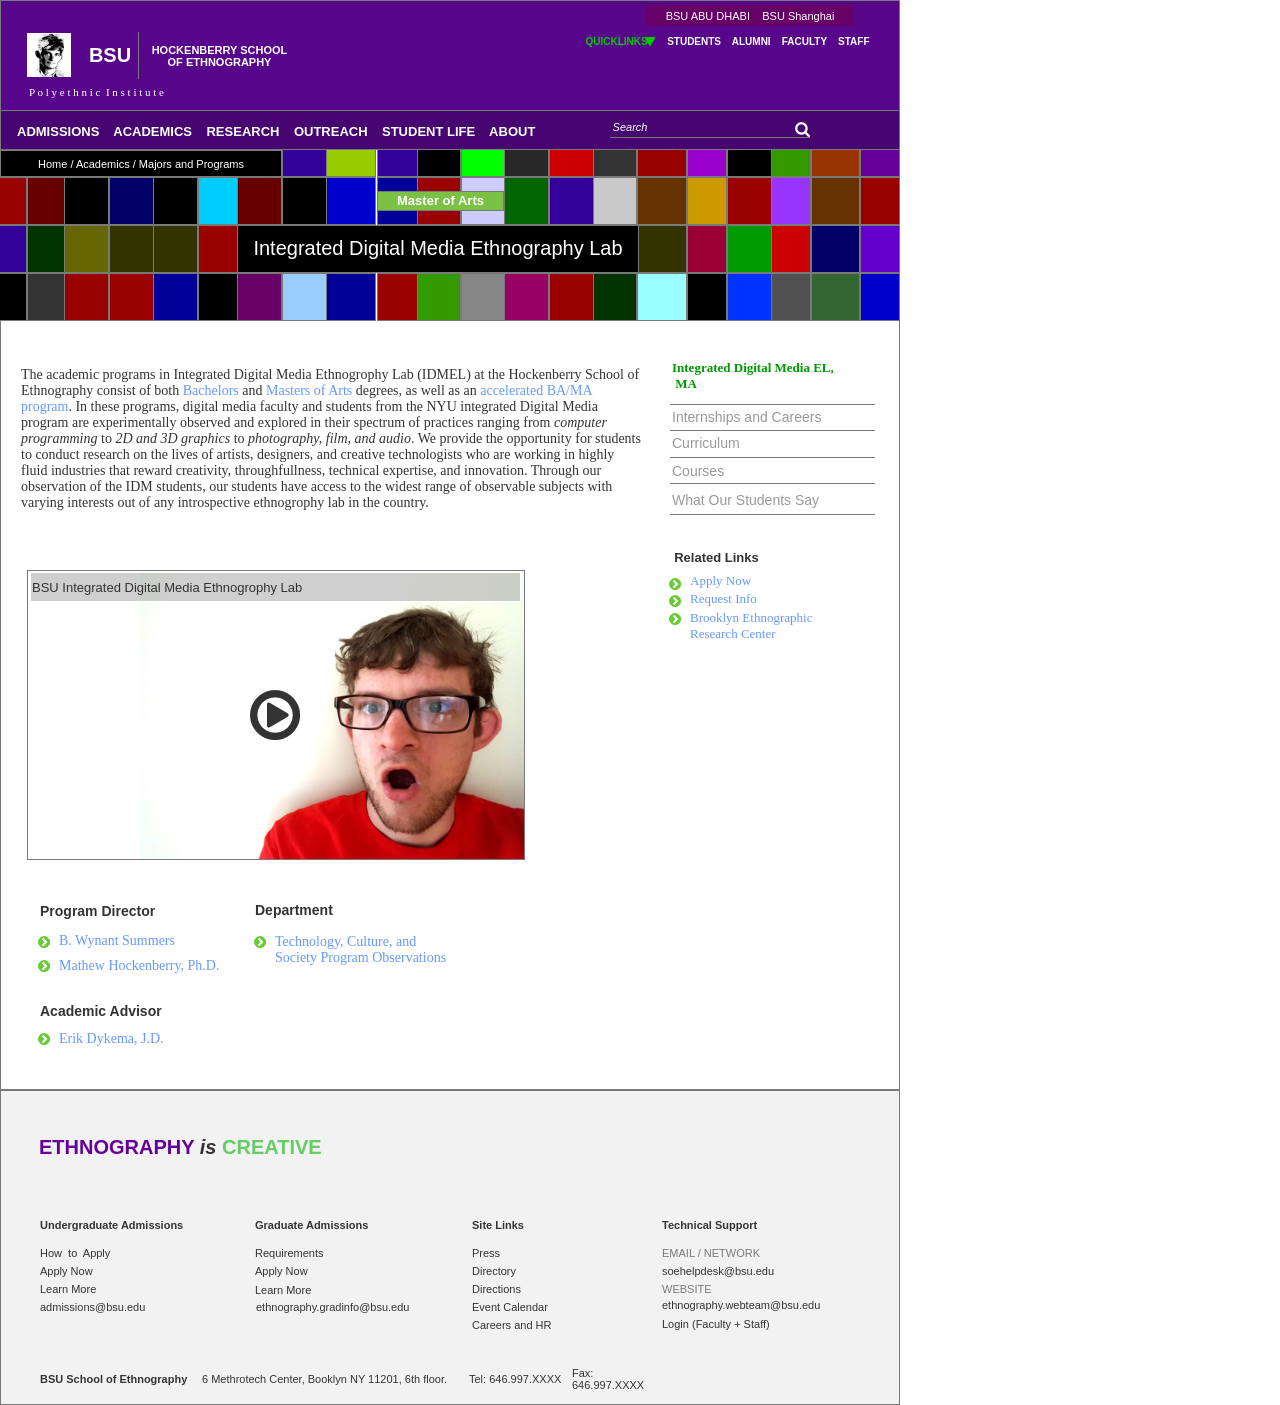
<file: resources/reload.html>
﻿<html>
	<head>
		<title></title>
	</head>
	<body>
	
	<script language="javascript">
	function getUrl() {
      var query = window.location.hash.substring(1);
      var vars = query.split("&&&");
      for (var i=0;i<vars.length;i++) {
        var url = vars[i];
        return decodeURI(url).replace("html%23","html#");
      } 
    }

    var rel = '../';
    var url = getUrl();
    if (url.indexOf(":") > 0 && url.indexOf(":") < 10) rel = '';
	self.location.href = rel + url;
	</script>
	
	</body>
</html>
</file>
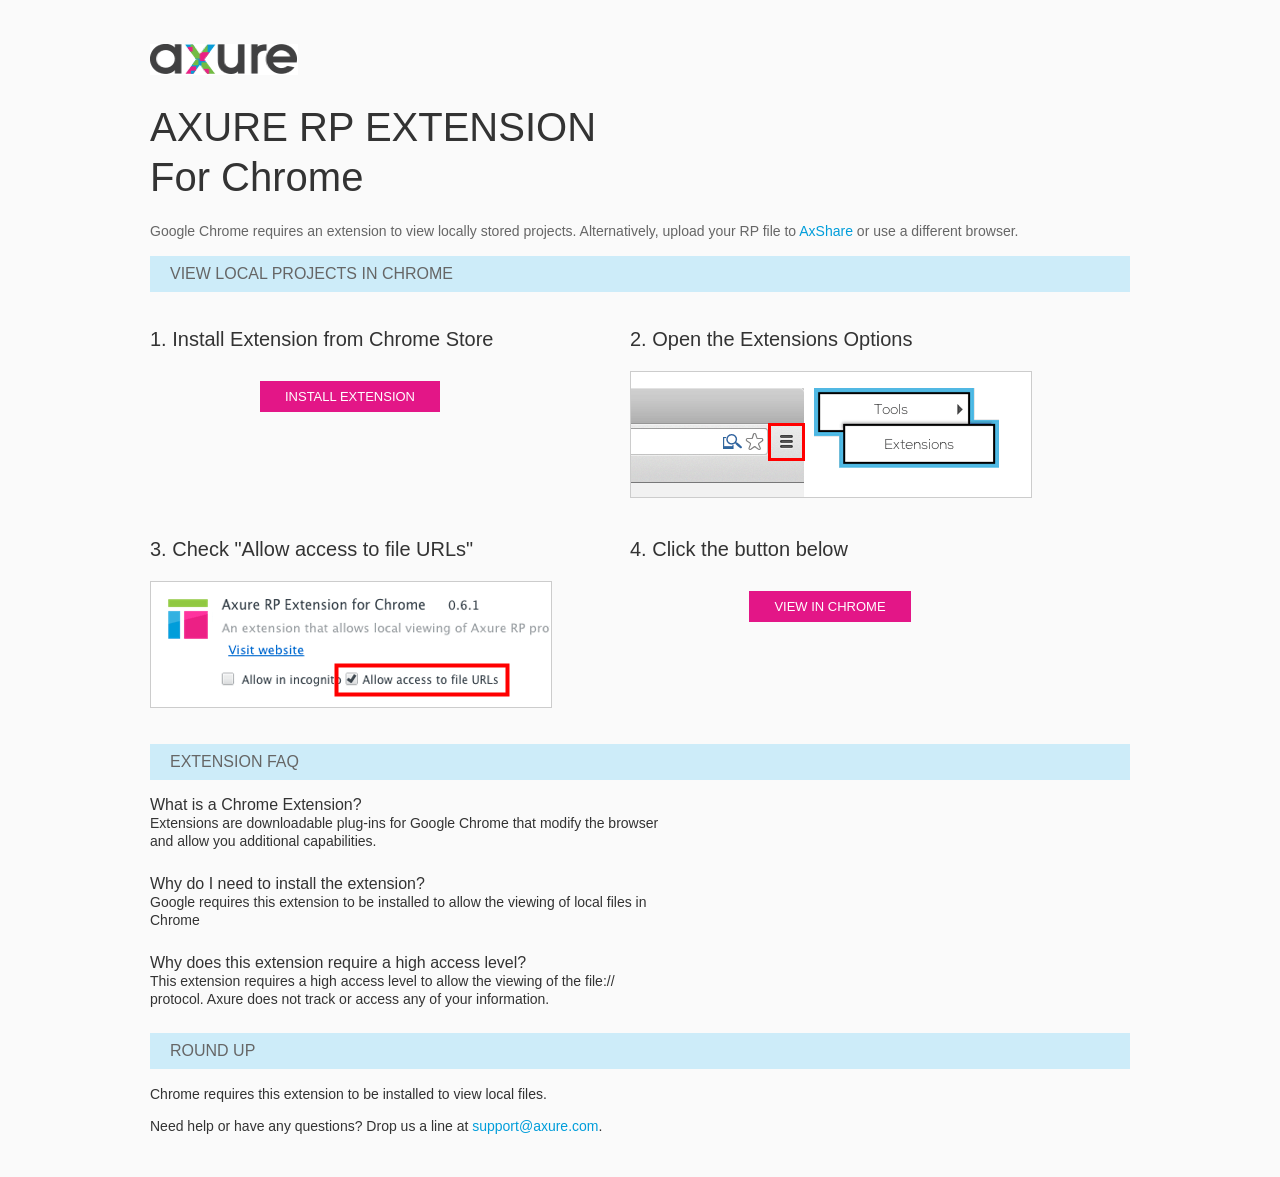
<file: resources/chrome/chrome.html>
<html>
<head>
    <title>Install the Axure RP Chrome Extension</title>
    <style type="text/css">
        *
        {
            font-family: Helvetica, Arial, sans-serif;
        }
        body
        {
            text-align: center;
            background-color: #fafafa;
        }
        p
        {
            font-size: 14px;
            line-height: 18px;
            color: #333333;
        }
        div.container
        {
            width: 980px;
            margin-left: auto;
            margin-right: auto;
            text-align: left;
        }
        a
        {
            text-decoration: none;
            color: #009dda;
        }
        .button
        {
            background: #E31687;
            font: normal 16px Arial, sans-serif;
            color: #FFFFFF;
            padding: 8px 25px 8px 25px;
            border: 0;
            display: inline-block;
            margin-top: 10px;
            text-transform: uppercase;
            font-size: 13px;
        }
        a:hover.button
        {
            opacity: .8;
        }
        div.left
        {
            width: 400px;
            float: left;
            margin-right: 80px;
        }
        div.right
        {
            width: 400px;
            float: left;
        }
        div.buttonContainer
        {
            text-align: center;
        }
        h1
        {
            font-size: 40px;
            color: #333333;
            line-height: 50px;
            margin-bottom: 20px;
            font-weight: normal;
        }
        h2
        {
            font-size: 38px;
            font-weight: normal;
            color: #08639C;
            text-align: center;
        }
        h3
        {
            font-size: 20px;
            color: #333333;
            font-weight: normal;
        }
        .heading
        {
            background-color: #cdecf9;
            height: 36px;
            line-height: 36px;
            padding-left: 20px;
            font-size: 16px;
            color: #666666;
        }
        span.faq
        {
            font-size: 16px;
            font-weight: normal;
            color: #333333;
            display: block;
        }
    </style>
</head>
<body>
    <div class="container">
        <br />
        <br />
        <img src="axure_logo.gif" alt="axure" />
        <br />
        <h1>
            AXURE RP EXTENSION<br />
            For Chrome</h1>
        <p style="font-size: 14px; color: #666666; margin-top: 10px;">
            Google Chrome requires an extension to view locally stored projects. Alternatively,
            upload your RP file to <a href="https://share.axure.com">AxShare</a> or use a different
            browser.</p>
        <h3 class="heading">
            VIEW LOCAL PROJECTS IN CHROME</h3>
        <div class="left">
            <h3>
                1. Install Extension from Chrome Store</h3>
            <div class="buttonContainer">
                <a class="button" href="https://chrome.google.com/webstore/detail/dogkpdfcklifaemcdfbildhcofnopogp"
                    target="_blank">Install Extension</a>
            </div>
        </div>
        <div class="right">
            <h3>
                2. Open the Extensions Options</h3>
            <img src="extensions_menu.gif" alt="extensions" />
        </div>
        <div style="clear: both; height: 20px;">
            &nbsp;</div>
        <div class="left">
            <h3>
                3. Check "Allow access to file URLs"</h3>
            <img src="allow_access.gif" alt="allow access" />
        </div>
        <div class="right">
            <h3>
                4. Click the button below</h3>
            <div class="buttonContainer">
                <a class="button" href="../../start.html">View in Chrome</a>
            </div>
        </div>
        <div style="clear: both; height: 20px;">
        </div>
        <h3 class="heading">
            EXTENSION FAQ</h3>
        <p>
            <span class="faq">What is a Chrome Extension?</span> Extensions are downloadable
            plug-ins for Google Chrome that modify the browser<br />
            and allow you additional capabilities.
        </p>
        <p style="margin-top: 25px;">
            <span class="faq">Why do I need to install the extension?</span> Google requires
            this extension to be installed to allow the viewing of local files in<br />
            Chrome
        </p>
        <p style="margin-top: 25px; margin-bottom: 25px;">
            <span class="faq">Why does this extension require a high access level?</span> This
            extension requires a high access level to allow the viewing of the file://<br />
            protocol. Axure does not track or access any of your information.
        </p>
        <h3 class="heading">
            ROUND UP</h3>
        <p>
            Chrome requires this extension to be installed to view local files.</p>
        <p>
            Need help or have any questions? Drop us a line at <a href="mailto:support@axure.com">
                support@axure.com</a>.
        </p>
        <div style="clear: both; height: 20px;">
        </div>
    </div>
</body>
</html>
</file>
<file: resources/css/axure_rp_page.css>
﻿/* so the window resize fires within a frame in IE7 */
html, body {
    height: 100%;
}

a {
    color: inherit;
}

p {
    margin: 0px;
    text-rendering: optimizeLegibility;
    font-feature-settings: "kern" 1;
    -webkit-font-feature-settings: "kern";
    -moz-font-feature-settings: "kern";
    -moz-font-feature-settings: "kern=1";
    font-kerning: normal;
}

iframe {
    background: #FFFFFF;
}

/* to match IE with C, FF */
input {
    padding: 1px 0px 1px 0px;
    box-sizing: border-box;
    -moz-box-sizing: border-box;
}

textarea {
    margin: 0px;
    box-sizing: border-box;
    -moz-box-sizing: border-box;
}

div.intcases {
    font-family: arial; 
    font-size: 12px;
    text-align:left; 
    border:1px solid #AAA; 
    background:#FFF none repeat scroll 0% 0%; 
    z-index:9999; 
    visibility:hidden; 
    position:absolute;
    padding: 0px;
    border-radius: 3px;
    white-space: nowrap;
}

div.intcaselink {
    cursor: pointer;
    padding: 3px 8px 3px 8px;
    margin: 5px;
    background:#EEE none repeat scroll 0% 0%; 
    border:1px solid #AAA;
    border-radius: 3px;
}

div.refpageimage {
    position: absolute;
    left: 0px;
    top: 0px;
    font-size: 0px;
    width: 16px;
    height: 16px;
    cursor: pointer;
    background-image: url(images/newwindow.gif);
    background-repeat: no-repeat;
}

div.annnoteimage {
    position: absolute;
    left: 0px;
    top: 0px;
    font-size: 0px;
    /*width: 16px;
    height: 12px;*/
    cursor: help;
    /*background-image: url(images/note.gif);*/
    /*background-repeat: no-repeat;*/
    width: 13px;
    height: 12px;
    padding-top: 1px;
    text-align: center;
    background-color: #138CDD;
    -moz-box-shadow: 1px 1px 3px #aaa;
    -webkit-box-shadow: 1px 1px 3px #aaa;
    box-shadow: 1px 1px 3px #aaa;
}

div.annnoteline {
    display: inline-block;
    width: 9px;
    height: 1px;
    border-bottom: 1px solid white;
    margin-top: 1px;
}

div.annnotelabel {
    position: absolute;
    left: 0px;
    top: 0px;
    font-family: Helvetica,Arial;
    font-size: 10px;
    /*border: 1px solid rgb(166,221,242);*/
    cursor: help;
    /*background:rgb(0,157,217) none repeat scroll 0% 0%;*/ 
    padding: 1px 3px 1px 3px;
    white-space: nowrap;
    color: white;
    
    background-color: #138CDD;
    -moz-box-shadow: 1px 1px 3px #aaa;
    -webkit-box-shadow: 1px 1px 3px #aaa;
    box-shadow: 1px 1px 3px #aaa;
}

.annotation {
    font-size: 12px;
    padding-left: 2px;
    margin-bottom: 5px;
}

.annotationName {
    /*font-size: 13px;
    font-weight: bold;
    margin-bottom: 3px;
    white-space: nowrap;*/

    font-family: 'Trebuchet MS';
    font-size: 14px;
    font-weight: bold;
    margin-bottom: 5px;
    white-space: nowrap;
}

.annotationValue {
    font-family: Arial, Helvetica, Sans-Serif;
    font-size: 12px;
    color: #4a4a4a;
    line-height: 21px;
    margin-bottom: 20px;
}

.noteLink {
    text-decoration: inherit;
    color: inherit;
}

.noteLink:hover {
    background-color: white;
}

/* this is a fix for the issue where dialogs jump around and takes the text-align from the body */
.dialogFix {
    position:absolute;
    text-align:left;
    border: 1px solid #8f949a;
}


@keyframes pulsate {
  from {
    box-shadow: 0 0 10px #15d6ba;
  }
  to {
    box-shadow: 0 0 20px #15d6ba;
  }
}

@-webkit-keyframes pulsate {
  from {
    -webkit-box-shadow: 0 0 10px #15d6ba;
    box-shadow: 0 0 10px #15d6ba;
  }
  to {
    -webkit-box-shadow: 0 0 20px #15d6ba;
    box-shadow: 0 0 20px #15d6ba;
  }
}
 
@-moz-keyframes pulsate {
  from {
    -moz-box-shadow: 0 0 10px #15d6ba;
    box-shadow: 0 0 10px #15d6ba;
  }
  to {
    -moz-box-shadow: 0 0 20px #15d6ba;
    box-shadow: 0 0 20px #15d6ba;
  }
}

.legacyPulsateBorder {
    /*border: 5px solid #15d6ba;
    margin: -5px;*/
    -moz-box-shadow: 0 0 10px 3px #15d6ba;
    box-shadow: 0 0 10px 3px #15d6ba;
}

.pulsateBorder {
  animation-name: pulsate;
  animation-timing-function: ease-in-out;
  animation-duration: 0.9s;
  animation-iteration-count: infinite;
  animation-direction: alternate;
  
  -webkit-animation-name: pulsate;
  -webkit-animation-timing-function: ease-in-out;
  -webkit-animation-duration: 0.9s;
  -webkit-animation-iteration-count: infinite;
  -webkit-animation-direction: alternate;

  -moz-animation-name: pulsate;
  -moz-animation-timing-function: ease-in-out;
  -moz-animation-duration: 0.9s;
  -moz-animation-iteration-count: infinite;
  -moz-animation-direction: alternate;
}

.ax_default_hidden, .ax_default_unplaced{
    display: none;
    visibility: hidden;
}

.widgetNoteSelected {
    -moz-box-shadow: 0 0 10px 3px #138CDD;
    box-shadow: 0 0 10px 3px #138CDD;
    /*-moz-box-shadow: 0 0 20px #3915d6;
    box-shadow: 0 0 20px #3915d6;*/
    /*border: 3px solid #3915d6;*/
    /*margin: -3px;*/
}


.singleImg {
    display: none;
    visibility: hidden;
}
</file>
<file: data/styles.css>
﻿.ax_default {
  font-family:'Arial';
  font-weight:400;
  font-style:normal;
  font-size:13px;
  color:#333333;
  text-align:center;
  line-height:normal;
}
.box_1 {
}
.box_2 {
}
.image {
}
.placeholder {
}
.heading_1 {
  font-family:'Arial';
  font-weight:bold;
  font-style:normal;
  font-size:32px;
  text-align:left;
}
.heading_2 {
  font-family:'Arial';
  font-weight:bold;
  font-style:normal;
  font-size:24px;
  text-align:left;
}
.heading_3 {
  font-family:'Arial';
  font-weight:bold;
  font-style:normal;
  font-size:18px;
  text-align:left;
}
.heading_4 {
  font-family:'Arial';
  font-weight:bold;
  font-style:normal;
  font-size:14px;
  text-align:left;
}
.heading_5 {
  font-family:'Arial';
  font-weight:bold;
  font-style:normal;
  text-align:left;
}
.heading_6 {
  font-family:'Arial';
  font-weight:bold;
  font-style:normal;
  font-size:10px;
  text-align:left;
}
.paragraph {
  text-align:left;
}
.line {
}
.sticky_1 {
  text-align:left;
}
.sticky_2 {
  text-align:left;
}
.sticky_3 {
  text-align:left;
}
.icon {
}
</file>
<file: files/home/styles.css>
﻿body {
  margin:0px;
  background-image:none;
  position:static;
  left:auto;
  width:885px;
  margin-left:0;
  margin-right:0;
  text-align:left;
}
#base {
  position:absolute;
  z-index:0;
}
#u0_div {
  position:absolute;
  left:0px;
  top:0px;
  width:900px;
  height:1090px;
  background:inherit;
  background-color:rgba(255, 255, 255, 1);
  box-sizing:border-box;
  border-width:1px;
  border-style:solid;
  border-color:rgba(121, 121, 121, 1);
  border-radius:0px;
  -moz-box-shadow:none;
  -webkit-box-shadow:none;
  box-shadow:none;
}
#u0 {
  position:absolute;
  left:0px;
  top:0px;
  width:900px;
  height:1090px;
}
#u1 {
  position:absolute;
  left:2px;
  top:537px;
  width:896px;
  visibility:hidden;
  word-wrap:break-word;
}
#u2_div {
  position:absolute;
  left:0px;
  top:0px;
  width:900px;
  height:315px;
  background:inherit;
  background-color:rgba(242, 242, 242, 1);
  box-sizing:border-box;
  border-width:1px;
  border-style:solid;
  border-color:rgba(121, 121, 121, 1);
  border-radius:0px;
  -moz-box-shadow:none;
  -webkit-box-shadow:none;
  box-shadow:none;
}
#u2 {
  position:absolute;
  left:0px;
  top:1090px;
  width:900px;
  height:315px;
}
#u3 {
  position:absolute;
  left:2px;
  top:150px;
  width:896px;
  visibility:hidden;
  word-wrap:break-word;
}
#u4 {
  position:absolute;
  left:0px;
  top:0px;
  width:0px;
  height:0px;
}
#u5 {
  position:absolute;
  left:0px;
  top:0px;
  width:0px;
  height:0px;
}
#u6 {
  position:absolute;
  left:0px;
  top:0px;
  width:0px;
  height:0px;
}
#u7 {
  position:absolute;
  left:0px;
  top:0px;
  width:0px;
  height:0px;
}
#u8 {
  position:absolute;
  left:0px;
  top:0px;
  width:0px;
  height:0px;
}
#u9_div {
  position:absolute;
  left:0px;
  top:0px;
  width:45px;
  height:40px;
  background:inherit;
  background-color:rgba(0, 51, 102, 1);
  box-sizing:border-box;
  border-width:1px;
  border-style:solid;
  border-color:rgba(121, 121, 121, 1);
  border-radius:0px;
  -moz-box-shadow:none;
  -webkit-box-shadow:none;
  box-shadow:none;
}
#u9 {
  position:absolute;
  left:-15px;
  top:137px;
  width:45px;
  height:40px;
}
#u10 {
  position:absolute;
  left:2px;
  top:12px;
  width:41px;
  visibility:hidden;
  word-wrap:break-word;
}
#u11_div {
  position:absolute;
  left:0px;
  top:0px;
  width:38px;
  height:40px;
  background:inherit;
  background-color:rgba(0, 51, 0, 1);
  box-sizing:border-box;
  border-width:1px;
  border-style:solid;
  border-color:rgba(121, 121, 121, 1);
  border-radius:0px;
  -moz-box-shadow:none;
  -webkit-box-shadow:none;
  box-shadow:none;
}
#u11 {
  position:absolute;
  left:27px;
  top:137px;
  width:38px;
  height:40px;
}
#u12 {
  position:absolute;
  left:2px;
  top:12px;
  width:34px;
  visibility:hidden;
  word-wrap:break-word;
}
#u13_div {
  position:absolute;
  left:0px;
  top:0px;
  width:38px;
  height:48px;
  background:inherit;
  background-color:rgba(102, 0, 0, 1);
  box-sizing:border-box;
  border-width:1px;
  border-style:solid;
  border-color:rgba(121, 121, 121, 1);
  border-radius:0px;
  -moz-box-shadow:none;
  -webkit-box-shadow:none;
  box-shadow:none;
}
#u13 {
  position:absolute;
  left:27px;
  top:177px;
  width:38px;
  height:48px;
}
#u14 {
  position:absolute;
  left:2px;
  top:16px;
  width:34px;
  visibility:hidden;
  word-wrap:break-word;
}
#u15_div {
  position:absolute;
  left:0px;
  top:0px;
  width:38px;
  height:48px;
  background:inherit;
  background-color:rgba(0, 51, 0, 1);
  box-sizing:border-box;
  border-width:1px;
  border-style:solid;
  border-color:rgba(121, 121, 121, 1);
  border-radius:0px;
  -moz-box-shadow:none;
  -webkit-box-shadow:none;
  box-shadow:none;
}
#u15 {
  position:absolute;
  left:27px;
  top:225px;
  width:38px;
  height:48px;
}
#u16 {
  position:absolute;
  left:2px;
  top:16px;
  width:34px;
  visibility:hidden;
  word-wrap:break-word;
}
#u17_div {
  position:absolute;
  left:0px;
  top:0px;
  width:38px;
  height:48px;
  background:inherit;
  background-color:rgba(51, 51, 51, 1);
  box-sizing:border-box;
  border-width:1px;
  border-style:solid;
  border-color:rgba(121, 121, 121, 1);
  border-radius:0px;
  -moz-box-shadow:none;
  -webkit-box-shadow:none;
  box-shadow:none;
}
#u17 {
  position:absolute;
  left:27px;
  top:273px;
  width:38px;
  height:48px;
}
#u18 {
  position:absolute;
  left:2px;
  top:16px;
  width:34px;
  visibility:hidden;
  word-wrap:break-word;
}
#u19_div {
  position:absolute;
  left:0px;
  top:0px;
  width:38px;
  height:48px;
  background:inherit;
  background-color:rgba(153, 0, 0, 1);
  box-sizing:border-box;
  border-width:1px;
  border-style:solid;
  border-color:rgba(121, 121, 121, 1);
  border-radius:0px;
  -moz-box-shadow:none;
  -webkit-box-shadow:none;
  box-shadow:none;
}
#u19 {
  position:absolute;
  left:-11px;
  top:177px;
  width:38px;
  height:48px;
}
#u20 {
  position:absolute;
  left:2px;
  top:16px;
  width:34px;
  visibility:hidden;
  word-wrap:break-word;
}
#u21_div {
  position:absolute;
  left:0px;
  top:0px;
  width:38px;
  height:48px;
  background:inherit;
  background-color:rgba(51, 0, 153, 1);
  box-sizing:border-box;
  border-width:1px;
  border-style:solid;
  border-color:rgba(121, 121, 121, 1);
  border-radius:0px;
  -moz-box-shadow:none;
  -webkit-box-shadow:none;
  box-shadow:none;
}
#u21 {
  position:absolute;
  left:-11px;
  top:225px;
  width:38px;
  height:48px;
}
#u22 {
  position:absolute;
  left:2px;
  top:16px;
  width:34px;
  visibility:hidden;
  word-wrap:break-word;
}
#u23_div {
  position:absolute;
  left:0px;
  top:0px;
  width:38px;
  height:48px;
  background:inherit;
  background-color:rgba(0, 0, 0, 1);
  box-sizing:border-box;
  border-width:1px;
  border-style:solid;
  border-color:rgba(121, 121, 121, 1);
  border-radius:0px;
  -moz-box-shadow:none;
  -webkit-box-shadow:none;
  box-shadow:none;
}
#u23 {
  position:absolute;
  left:-11px;
  top:273px;
  width:38px;
  height:48px;
}
#u24 {
  position:absolute;
  left:2px;
  top:16px;
  width:34px;
  visibility:hidden;
  word-wrap:break-word;
}
#u25_div {
  position:absolute;
  left:0px;
  top:0px;
  width:45px;
  height:40px;
  background:inherit;
  background-color:rgba(51, 0, 51, 1);
  box-sizing:border-box;
  border-width:1px;
  border-style:solid;
  border-color:rgba(121, 121, 121, 1);
  border-radius:0px;
  -moz-box-shadow:none;
  -webkit-box-shadow:none;
  box-shadow:none;
}
#u25 {
  position:absolute;
  left:64px;
  top:137px;
  width:45px;
  height:40px;
}
#u26 {
  position:absolute;
  left:2px;
  top:12px;
  width:41px;
  visibility:hidden;
  word-wrap:break-word;
}
#u27_div {
  position:absolute;
  left:0px;
  top:0px;
  width:45px;
  height:48px;
  background:inherit;
  background-color:rgba(0, 0, 0, 1);
  box-sizing:border-box;
  border-width:1px;
  border-style:solid;
  border-color:rgba(121, 121, 121, 1);
  border-radius:0px;
  -moz-box-shadow:none;
  -webkit-box-shadow:none;
  box-shadow:none;
}
#u27 {
  position:absolute;
  left:64px;
  top:177px;
  width:45px;
  height:48px;
}
#u28 {
  position:absolute;
  left:2px;
  top:16px;
  width:41px;
  visibility:hidden;
  word-wrap:break-word;
}
#u29_div {
  position:absolute;
  left:0px;
  top:0px;
  width:45px;
  height:48px;
  background:inherit;
  background-color:rgba(102, 102, 0, 1);
  box-sizing:border-box;
  border-width:1px;
  border-style:solid;
  border-color:rgba(121, 121, 121, 1);
  border-radius:0px;
  -moz-box-shadow:none;
  -webkit-box-shadow:none;
  box-shadow:none;
}
#u29 {
  position:absolute;
  left:64px;
  top:225px;
  width:45px;
  height:48px;
}
#u30 {
  position:absolute;
  left:2px;
  top:16px;
  width:41px;
  visibility:hidden;
  word-wrap:break-word;
}
#u31_div {
  position:absolute;
  left:0px;
  top:0px;
  width:45px;
  height:48px;
  background:inherit;
  background-color:rgba(153, 0, 0, 1);
  box-sizing:border-box;
  border-width:1px;
  border-style:solid;
  border-color:rgba(121, 121, 121, 1);
  border-radius:0px;
  -moz-box-shadow:none;
  -webkit-box-shadow:none;
  box-shadow:none;
}
#u31 {
  position:absolute;
  left:64px;
  top:273px;
  width:45px;
  height:48px;
}
#u32 {
  position:absolute;
  left:2px;
  top:16px;
  width:41px;
  visibility:hidden;
  word-wrap:break-word;
}
#u33_div {
  position:absolute;
  left:0px;
  top:0px;
  width:45px;
  height:40px;
  background:inherit;
  background-color:rgba(153, 0, 51, 1);
  box-sizing:border-box;
  border-width:1px;
  border-style:solid;
  border-color:rgba(121, 121, 121, 1);
  border-radius:0px;
  -moz-box-shadow:none;
  -webkit-box-shadow:none;
  box-shadow:none;
}
#u33 {
  position:absolute;
  left:109px;
  top:137px;
  width:45px;
  height:40px;
}
#u34 {
  position:absolute;
  left:2px;
  top:12px;
  width:41px;
  visibility:hidden;
  word-wrap:break-word;
}
#u35_div {
  position:absolute;
  left:0px;
  top:0px;
  width:45px;
  height:48px;
  background:inherit;
  background-color:rgba(0, 0, 102, 1);
  box-sizing:border-box;
  border-width:1px;
  border-style:solid;
  border-color:rgba(121, 121, 121, 1);
  border-radius:0px;
  -moz-box-shadow:none;
  -webkit-box-shadow:none;
  box-shadow:none;
}
#u35 {
  position:absolute;
  left:109px;
  top:177px;
  width:45px;
  height:48px;
}
#u36 {
  position:absolute;
  left:2px;
  top:16px;
  width:41px;
  visibility:hidden;
  word-wrap:break-word;
}
#u37_div {
  position:absolute;
  left:0px;
  top:0px;
  width:45px;
  height:48px;
  background:inherit;
  background-color:rgba(51, 51, 0, 1);
  box-sizing:border-box;
  border-width:1px;
  border-style:solid;
  border-color:rgba(121, 121, 121, 1);
  border-radius:0px;
  -moz-box-shadow:none;
  -webkit-box-shadow:none;
  box-shadow:none;
}
#u37 {
  position:absolute;
  left:109px;
  top:225px;
  width:45px;
  height:48px;
}
#u38 {
  position:absolute;
  left:2px;
  top:16px;
  width:41px;
  visibility:hidden;
  word-wrap:break-word;
}
#u39_div {
  position:absolute;
  left:0px;
  top:0px;
  width:45px;
  height:48px;
  background:inherit;
  background-color:rgba(153, 0, 0, 1);
  box-sizing:border-box;
  border-width:1px;
  border-style:solid;
  border-color:rgba(121, 121, 121, 1);
  border-radius:0px;
  -moz-box-shadow:none;
  -webkit-box-shadow:none;
  box-shadow:none;
}
#u39 {
  position:absolute;
  left:109px;
  top:273px;
  width:45px;
  height:48px;
}
#u40 {
  position:absolute;
  left:2px;
  top:16px;
  width:41px;
  visibility:hidden;
  word-wrap:break-word;
}
#u41_div {
  position:absolute;
  left:0px;
  top:0px;
  width:45px;
  height:40px;
  background:inherit;
  background-color:rgba(102, 0, 0, 1);
  box-sizing:border-box;
  border-width:1px;
  border-style:solid;
  border-color:rgba(121, 121, 121, 1);
  border-radius:0px;
  -moz-box-shadow:none;
  -webkit-box-shadow:none;
  box-shadow:none;
}
#u41 {
  position:absolute;
  left:153px;
  top:137px;
  width:45px;
  height:40px;
}
#u42 {
  position:absolute;
  left:2px;
  top:12px;
  width:41px;
  visibility:hidden;
  word-wrap:break-word;
}
#u43_div {
  position:absolute;
  left:0px;
  top:0px;
  width:45px;
  height:48px;
  background:inherit;
  background-color:rgba(0, 0, 0, 1);
  box-sizing:border-box;
  border-width:1px;
  border-style:solid;
  border-color:rgba(121, 121, 121, 1);
  border-radius:0px;
  -moz-box-shadow:none;
  -webkit-box-shadow:none;
  box-shadow:none;
}
#u43 {
  position:absolute;
  left:153px;
  top:177px;
  width:45px;
  height:48px;
}
#u44 {
  position:absolute;
  left:2px;
  top:16px;
  width:41px;
  visibility:hidden;
  word-wrap:break-word;
}
#u45_div {
  position:absolute;
  left:0px;
  top:0px;
  width:45px;
  height:48px;
  background:inherit;
  background-color:rgba(51, 51, 0, 1);
  box-sizing:border-box;
  border-width:1px;
  border-style:solid;
  border-color:rgba(121, 121, 121, 1);
  border-radius:0px;
  -moz-box-shadow:none;
  -webkit-box-shadow:none;
  box-shadow:none;
}
#u45 {
  position:absolute;
  left:153px;
  top:225px;
  width:45px;
  height:48px;
}
#u46 {
  position:absolute;
  left:2px;
  top:16px;
  width:41px;
  visibility:hidden;
  word-wrap:break-word;
}
#u47_div {
  position:absolute;
  left:0px;
  top:0px;
  width:45px;
  height:48px;
  background:inherit;
  background-color:rgba(0, 0, 153, 1);
  box-sizing:border-box;
  border-width:1px;
  border-style:solid;
  border-color:rgba(121, 121, 121, 1);
  border-radius:0px;
  -moz-box-shadow:none;
  -webkit-box-shadow:none;
  box-shadow:none;
}
#u47 {
  position:absolute;
  left:153px;
  top:273px;
  width:45px;
  height:48px;
}
#u48 {
  position:absolute;
  left:2px;
  top:16px;
  width:41px;
  visibility:hidden;
  word-wrap:break-word;
}
#u49_div {
  position:absolute;
  left:0px;
  top:0px;
  width:40px;
  height:40px;
  background:inherit;
  background-color:rgba(0, 0, 0, 1);
  box-sizing:border-box;
  border-width:1px;
  border-style:solid;
  border-color:rgba(121, 121, 121, 1);
  border-radius:0px;
  -moz-box-shadow:none;
  -webkit-box-shadow:none;
  box-shadow:none;
}
#u49 {
  position:absolute;
  left:198px;
  top:137px;
  width:40px;
  height:40px;
}
#u50 {
  position:absolute;
  left:2px;
  top:12px;
  width:36px;
  visibility:hidden;
  word-wrap:break-word;
}
#u51_div {
  position:absolute;
  left:0px;
  top:0px;
  width:40px;
  height:48px;
  background:inherit;
  background-color:rgba(0, 204, 255, 1);
  box-sizing:border-box;
  border-width:1px;
  border-style:solid;
  border-color:rgba(121, 121, 121, 1);
  border-radius:0px;
  -moz-box-shadow:none;
  -webkit-box-shadow:none;
  box-shadow:none;
}
#u51 {
  position:absolute;
  left:198px;
  top:177px;
  width:40px;
  height:48px;
}
#u52 {
  position:absolute;
  left:2px;
  top:16px;
  width:36px;
  visibility:hidden;
  word-wrap:break-word;
}
#u53_div {
  position:absolute;
  left:0px;
  top:0px;
  width:40px;
  height:48px;
  background:inherit;
  background-color:rgba(153, 0, 0, 1);
  box-sizing:border-box;
  border-width:1px;
  border-style:solid;
  border-color:rgba(121, 121, 121, 1);
  border-radius:0px;
  -moz-box-shadow:none;
  -webkit-box-shadow:none;
  box-shadow:none;
}
#u53 {
  position:absolute;
  left:198px;
  top:225px;
  width:40px;
  height:48px;
}
#u54 {
  position:absolute;
  left:2px;
  top:16px;
  width:36px;
  visibility:hidden;
  word-wrap:break-word;
}
#u55_div {
  position:absolute;
  left:0px;
  top:0px;
  width:40px;
  height:48px;
  background:inherit;
  background-color:rgba(0, 0, 0, 1);
  box-sizing:border-box;
  border-width:1px;
  border-style:solid;
  border-color:rgba(121, 121, 121, 1);
  border-radius:0px;
  -moz-box-shadow:none;
  -webkit-box-shadow:none;
  box-shadow:none;
}
#u55 {
  position:absolute;
  left:198px;
  top:273px;
  width:40px;
  height:48px;
}
#u56 {
  position:absolute;
  left:2px;
  top:16px;
  width:36px;
  visibility:hidden;
  word-wrap:break-word;
}
#u57_div {
  position:absolute;
  left:0px;
  top:0px;
  width:45px;
  height:40px;
  background:inherit;
  background-color:rgba(153, 0, 153, 1);
  box-sizing:border-box;
  border-width:1px;
  border-style:solid;
  border-color:rgba(121, 121, 121, 1);
  border-radius:0px;
  -moz-box-shadow:none;
  -webkit-box-shadow:none;
  box-shadow:none;
}
#u57 {
  position:absolute;
  left:237px;
  top:137px;
  width:45px;
  height:40px;
}
#u58 {
  position:absolute;
  left:2px;
  top:12px;
  width:41px;
  visibility:hidden;
  word-wrap:break-word;
}
#u59_div {
  position:absolute;
  left:0px;
  top:0px;
  width:45px;
  height:48px;
  background:inherit;
  background-color:rgba(102, 0, 0, 1);
  box-sizing:border-box;
  border-width:1px;
  border-style:solid;
  border-color:rgba(121, 121, 121, 1);
  border-radius:0px;
  -moz-box-shadow:none;
  -webkit-box-shadow:none;
  box-shadow:none;
}
#u59 {
  position:absolute;
  left:237px;
  top:177px;
  width:45px;
  height:48px;
}
#u60 {
  position:absolute;
  left:2px;
  top:16px;
  width:41px;
  visibility:hidden;
  word-wrap:break-word;
}
#u61_div {
  position:absolute;
  left:0px;
  top:0px;
  width:45px;
  height:48px;
  background:inherit;
  background-color:rgba(0, 0, 102, 1);
  box-sizing:border-box;
  border-width:1px;
  border-style:solid;
  border-color:rgba(121, 121, 121, 1);
  border-radius:0px;
  -moz-box-shadow:none;
  -webkit-box-shadow:none;
  box-shadow:none;
}
#u61 {
  position:absolute;
  left:237px;
  top:225px;
  width:45px;
  height:48px;
}
#u62 {
  position:absolute;
  left:2px;
  top:16px;
  width:41px;
  visibility:hidden;
  word-wrap:break-word;
}
#u63_div {
  position:absolute;
  left:0px;
  top:0px;
  width:45px;
  height:48px;
  background:inherit;
  background-color:rgba(102, 0, 102, 1);
  box-sizing:border-box;
  border-width:1px;
  border-style:solid;
  border-color:rgba(121, 121, 121, 1);
  border-radius:0px;
  -moz-box-shadow:none;
  -webkit-box-shadow:none;
  box-shadow:none;
}
#u63 {
  position:absolute;
  left:237px;
  top:273px;
  width:45px;
  height:48px;
}
#u64 {
  position:absolute;
  left:2px;
  top:16px;
  width:41px;
  visibility:hidden;
  word-wrap:break-word;
}
#u65_div {
  position:absolute;
  left:0px;
  top:0px;
  width:45px;
  height:40px;
  background:inherit;
  background-color:rgba(51, 0, 153, 1);
  box-sizing:border-box;
  border-width:1px;
  border-style:solid;
  border-color:rgba(121, 121, 121, 1);
  border-radius:0px;
  -moz-box-shadow:none;
  -webkit-box-shadow:none;
  box-shadow:none;
}
#u65 {
  position:absolute;
  left:282px;
  top:137px;
  width:45px;
  height:40px;
}
#u66 {
  position:absolute;
  left:2px;
  top:12px;
  width:41px;
  visibility:hidden;
  word-wrap:break-word;
}
#u67_div {
  position:absolute;
  left:0px;
  top:0px;
  width:45px;
  height:48px;
  background:inherit;
  background-color:rgba(0, 0, 0, 1);
  box-sizing:border-box;
  border-width:1px;
  border-style:solid;
  border-color:rgba(121, 121, 121, 1);
  border-radius:0px;
  -moz-box-shadow:none;
  -webkit-box-shadow:none;
  box-shadow:none;
}
#u67 {
  position:absolute;
  left:282px;
  top:177px;
  width:45px;
  height:48px;
}
#u68 {
  position:absolute;
  left:2px;
  top:16px;
  width:41px;
  visibility:hidden;
  word-wrap:break-word;
}
#u69_div {
  position:absolute;
  left:0px;
  top:0px;
  width:45px;
  height:48px;
  background:inherit;
  background-color:rgba(255, 255, 153, 1);
  box-sizing:border-box;
  border-width:1px;
  border-style:solid;
  border-color:rgba(121, 121, 121, 1);
  border-radius:0px;
  -moz-box-shadow:none;
  -webkit-box-shadow:none;
  box-shadow:none;
}
#u69 {
  position:absolute;
  left:282px;
  top:225px;
  width:45px;
  height:48px;
}
#u70 {
  position:absolute;
  left:2px;
  top:16px;
  width:41px;
  visibility:hidden;
  word-wrap:break-word;
}
#u71_div {
  position:absolute;
  left:0px;
  top:0px;
  width:45px;
  height:48px;
  background:inherit;
  background-color:rgba(153, 204, 255, 1);
  box-sizing:border-box;
  border-width:1px;
  border-style:solid;
  border-color:rgba(121, 121, 121, 1);
  border-radius:0px;
  -moz-box-shadow:none;
  -webkit-box-shadow:none;
  box-shadow:none;
}
#u71 {
  position:absolute;
  left:282px;
  top:273px;
  width:45px;
  height:48px;
}
#u72 {
  position:absolute;
  left:2px;
  top:16px;
  width:41px;
  visibility:hidden;
  word-wrap:break-word;
}
#u73_div {
  position:absolute;
  left:0px;
  top:0px;
  width:50px;
  height:40px;
  background:inherit;
  background-color:rgba(153, 204, 0, 1);
  box-sizing:border-box;
  border-width:1px;
  border-style:solid;
  border-color:rgba(121, 121, 121, 1);
  border-radius:0px;
  -moz-box-shadow:none;
  -webkit-box-shadow:none;
  box-shadow:none;
}
#u73 {
  position:absolute;
  left:326px;
  top:137px;
  width:50px;
  height:40px;
}
#u74 {
  position:absolute;
  left:2px;
  top:12px;
  width:46px;
  visibility:hidden;
  word-wrap:break-word;
}
#u75_div {
  position:absolute;
  left:0px;
  top:0px;
  width:50px;
  height:48px;
  background:inherit;
  background-color:rgba(0, 0, 204, 1);
  box-sizing:border-box;
  border-width:1px;
  border-style:solid;
  border-color:rgba(121, 121, 121, 1);
  border-radius:0px;
  -moz-box-shadow:none;
  -webkit-box-shadow:none;
  box-shadow:none;
}
#u75 {
  position:absolute;
  left:326px;
  top:177px;
  width:50px;
  height:48px;
}
#u76 {
  position:absolute;
  left:2px;
  top:16px;
  width:46px;
  visibility:hidden;
  word-wrap:break-word;
}
#u77_div {
  position:absolute;
  left:0px;
  top:0px;
  width:50px;
  height:48px;
  background:inherit;
  background-color:rgba(102, 51, 0, 1);
  box-sizing:border-box;
  border-width:1px;
  border-style:solid;
  border-color:rgba(121, 121, 121, 1);
  border-radius:0px;
  -moz-box-shadow:none;
  -webkit-box-shadow:none;
  box-shadow:none;
}
#u77 {
  position:absolute;
  left:326px;
  top:225px;
  width:50px;
  height:48px;
}
#u78 {
  position:absolute;
  left:2px;
  top:16px;
  width:46px;
  visibility:hidden;
  word-wrap:break-word;
}
#u79_div {
  position:absolute;
  left:0px;
  top:0px;
  width:50px;
  height:48px;
  background:inherit;
  background-color:rgba(0, 0, 153, 1);
  box-sizing:border-box;
  border-width:1px;
  border-style:solid;
  border-color:rgba(121, 121, 121, 1);
  border-radius:0px;
  -moz-box-shadow:none;
  -webkit-box-shadow:none;
  box-shadow:none;
}
#u79 {
  position:absolute;
  left:326px;
  top:273px;
  width:50px;
  height:48px;
}
#u80 {
  position:absolute;
  left:2px;
  top:16px;
  width:46px;
  visibility:hidden;
  word-wrap:break-word;
}
#u81_div {
  position:absolute;
  left:0px;
  top:0px;
  width:44px;
  height:40px;
  background:inherit;
  background-color:rgba(51, 0, 153, 1);
  box-sizing:border-box;
  border-width:1px;
  border-style:solid;
  border-color:rgba(121, 121, 121, 1);
  border-radius:0px;
  -moz-box-shadow:none;
  -webkit-box-shadow:none;
  box-shadow:none;
}
#u81 {
  position:absolute;
  left:377px;
  top:137px;
  width:44px;
  height:40px;
}
#u82 {
  position:absolute;
  left:2px;
  top:12px;
  width:40px;
  visibility:hidden;
  word-wrap:break-word;
}
#u83_div {
  position:absolute;
  left:0px;
  top:0px;
  width:44px;
  height:48px;
  background:inherit;
  background-color:rgba(0, 0, 153, 1);
  box-sizing:border-box;
  border-width:1px;
  border-style:solid;
  border-color:rgba(121, 121, 121, 1);
  border-radius:0px;
  -moz-box-shadow:none;
  -webkit-box-shadow:none;
  box-shadow:none;
}
#u83 {
  position:absolute;
  left:377px;
  top:177px;
  width:44px;
  height:48px;
}
#u84 {
  position:absolute;
  left:2px;
  top:16px;
  width:40px;
  visibility:hidden;
  word-wrap:break-word;
}
#u85_div {
  position:absolute;
  left:0px;
  top:0px;
  width:44px;
  height:48px;
  background:inherit;
  background-color:rgba(51, 51, 0, 1);
  box-sizing:border-box;
  border-width:1px;
  border-style:solid;
  border-color:rgba(121, 121, 121, 1);
  border-radius:0px;
  -moz-box-shadow:none;
  -webkit-box-shadow:none;
  box-shadow:none;
}
#u85 {
  position:absolute;
  left:377px;
  top:225px;
  width:44px;
  height:48px;
}
#u86 {
  position:absolute;
  left:2px;
  top:16px;
  width:40px;
  visibility:hidden;
  word-wrap:break-word;
}
#u87_div {
  position:absolute;
  left:0px;
  top:0px;
  width:44px;
  height:48px;
  background:inherit;
  background-color:rgba(153, 0, 0, 1);
  box-sizing:border-box;
  border-width:1px;
  border-style:solid;
  border-color:rgba(121, 121, 121, 1);
  border-radius:0px;
  -moz-box-shadow:none;
  -webkit-box-shadow:none;
  box-shadow:none;
}
#u87 {
  position:absolute;
  left:377px;
  top:273px;
  width:44px;
  height:48px;
}
#u88 {
  position:absolute;
  left:2px;
  top:16px;
  width:40px;
  visibility:hidden;
  word-wrap:break-word;
}
#u89 {
  position:absolute;
  left:0px;
  top:0px;
  width:0px;
  height:0px;
}
#u90_div {
  position:absolute;
  left:0px;
  top:0px;
  width:44px;
  height:40px;
  background:inherit;
  background-color:rgba(0, 0, 0, 1);
  box-sizing:border-box;
  border-width:1px;
  border-style:solid;
  border-color:rgba(121, 121, 121, 1);
  border-radius:0px;
  -moz-box-shadow:none;
  -webkit-box-shadow:none;
  box-shadow:none;
}
#u90 {
  position:absolute;
  left:417px;
  top:137px;
  width:44px;
  height:40px;
}
#u91 {
  position:absolute;
  left:2px;
  top:12px;
  width:40px;
  visibility:hidden;
  word-wrap:break-word;
}
#u92_div {
  position:absolute;
  left:0px;
  top:0px;
  width:44px;
  height:48px;
  background:inherit;
  background-color:rgba(153, 0, 0, 1);
  box-sizing:border-box;
  border-width:1px;
  border-style:solid;
  border-color:rgba(121, 121, 121, 1);
  border-radius:0px;
  -moz-box-shadow:none;
  -webkit-box-shadow:none;
  box-shadow:none;
}
#u92 {
  position:absolute;
  left:417px;
  top:177px;
  width:44px;
  height:48px;
}
#u93 {
  position:absolute;
  left:2px;
  top:16px;
  width:40px;
  visibility:hidden;
  word-wrap:break-word;
}
#u94_div {
  position:absolute;
  left:0px;
  top:0px;
  width:44px;
  height:48px;
  background:inherit;
  background-color:rgba(102, 0, 153, 1);
  box-sizing:border-box;
  border-width:1px;
  border-style:solid;
  border-color:rgba(121, 121, 121, 1);
  border-radius:0px;
  -moz-box-shadow:none;
  -webkit-box-shadow:none;
  box-shadow:none;
}
#u94 {
  position:absolute;
  left:417px;
  top:225px;
  width:44px;
  height:48px;
}
#u95 {
  position:absolute;
  left:2px;
  top:16px;
  width:40px;
  visibility:hidden;
  word-wrap:break-word;
}
#u96_div {
  position:absolute;
  left:0px;
  top:0px;
  width:44px;
  height:48px;
  background:inherit;
  background-color:rgba(51, 153, 0, 1);
  box-sizing:border-box;
  border-width:1px;
  border-style:solid;
  border-color:rgba(121, 121, 121, 1);
  border-radius:0px;
  -moz-box-shadow:none;
  -webkit-box-shadow:none;
  box-shadow:none;
}
#u96 {
  position:absolute;
  left:417px;
  top:273px;
  width:44px;
  height:48px;
}
#u97 {
  position:absolute;
  left:2px;
  top:16px;
  width:40px;
  visibility:hidden;
  word-wrap:break-word;
}
#u98_div {
  position:absolute;
  left:0px;
  top:0px;
  width:44px;
  height:40px;
  background:inherit;
  background-color:rgba(0, 255, 0, 1);
  box-sizing:border-box;
  border-width:1px;
  border-style:solid;
  border-color:rgba(121, 121, 121, 1);
  border-radius:0px;
  -moz-box-shadow:none;
  -webkit-box-shadow:none;
  box-shadow:none;
}
#u98 {
  position:absolute;
  left:461px;
  top:137px;
  width:44px;
  height:40px;
}
#u99 {
  position:absolute;
  left:2px;
  top:12px;
  width:40px;
  visibility:hidden;
  word-wrap:break-word;
}
#u100_div {
  position:absolute;
  left:0px;
  top:0px;
  width:44px;
  height:48px;
  background:inherit;
  background-color:rgba(204, 204, 255, 1);
  box-sizing:border-box;
  border-width:1px;
  border-style:solid;
  border-color:rgba(121, 121, 121, 1);
  border-radius:0px;
  -moz-box-shadow:none;
  -webkit-box-shadow:none;
  box-shadow:none;
}
#u100 {
  position:absolute;
  left:461px;
  top:177px;
  width:44px;
  height:48px;
}
#u101 {
  position:absolute;
  left:2px;
  top:16px;
  width:40px;
  visibility:hidden;
  word-wrap:break-word;
}
#u102_div {
  position:absolute;
  left:0px;
  top:0px;
  width:44px;
  height:48px;
  background:inherit;
  background-color:rgba(107, 107, 107, 1);
  box-sizing:border-box;
  border-width:1px;
  border-style:solid;
  border-color:rgba(121, 121, 121, 1);
  border-radius:0px;
  -moz-box-shadow:none;
  -webkit-box-shadow:none;
  box-shadow:none;
}
#u102 {
  position:absolute;
  left:461px;
  top:225px;
  width:44px;
  height:48px;
}
#u103 {
  position:absolute;
  left:2px;
  top:16px;
  width:40px;
  visibility:hidden;
  word-wrap:break-word;
}
#u104_div {
  position:absolute;
  left:0px;
  top:0px;
  width:44px;
  height:48px;
  background:inherit;
  background-color:rgba(134, 134, 134, 1);
  box-sizing:border-box;
  border-width:1px;
  border-style:solid;
  border-color:rgba(121, 121, 121, 1);
  border-radius:0px;
  -moz-box-shadow:none;
  -webkit-box-shadow:none;
  box-shadow:none;
}
#u104 {
  position:absolute;
  left:461px;
  top:273px;
  width:44px;
  height:48px;
}
#u105 {
  position:absolute;
  left:2px;
  top:16px;
  width:40px;
  visibility:hidden;
  word-wrap:break-word;
}
#u106_div {
  position:absolute;
  left:0px;
  top:0px;
  width:45px;
  height:40px;
  background:inherit;
  background-color:rgba(40, 40, 40, 1);
  box-sizing:border-box;
  border-width:1px;
  border-style:solid;
  border-color:rgba(121, 121, 121, 1);
  border-radius:0px;
  -moz-box-shadow:none;
  -webkit-box-shadow:none;
  box-shadow:none;
}
#u106 {
  position:absolute;
  left:504px;
  top:137px;
  width:45px;
  height:40px;
}
#u107 {
  position:absolute;
  left:2px;
  top:12px;
  width:41px;
  visibility:hidden;
  word-wrap:break-word;
}
#u108_div {
  position:absolute;
  left:0px;
  top:0px;
  width:45px;
  height:48px;
  background:inherit;
  background-color:rgba(0, 102, 0, 1);
  box-sizing:border-box;
  border-width:1px;
  border-style:solid;
  border-color:rgba(121, 121, 121, 1);
  border-radius:0px;
  -moz-box-shadow:none;
  -webkit-box-shadow:none;
  box-shadow:none;
}
#u108 {
  position:absolute;
  left:504px;
  top:177px;
  width:45px;
  height:48px;
}
#u109 {
  position:absolute;
  left:2px;
  top:16px;
  width:41px;
  visibility:hidden;
  word-wrap:break-word;
}
#u110_div {
  position:absolute;
  left:0px;
  top:0px;
  width:45px;
  height:48px;
  background:inherit;
  background-color:rgba(204, 0, 153, 1);
  box-sizing:border-box;
  border-width:1px;
  border-style:solid;
  border-color:rgba(121, 121, 121, 1);
  border-radius:0px;
  -moz-box-shadow:none;
  -webkit-box-shadow:none;
  box-shadow:none;
}
#u110 {
  position:absolute;
  left:504px;
  top:225px;
  width:45px;
  height:48px;
}
#u111 {
  position:absolute;
  left:2px;
  top:16px;
  width:41px;
  visibility:hidden;
  word-wrap:break-word;
}
#u112_div {
  position:absolute;
  left:0px;
  top:0px;
  width:45px;
  height:48px;
  background:inherit;
  background-color:rgba(153, 0, 102, 1);
  box-sizing:border-box;
  border-width:1px;
  border-style:solid;
  border-color:rgba(121, 121, 121, 1);
  border-radius:0px;
  -moz-box-shadow:none;
  -webkit-box-shadow:none;
  box-shadow:none;
}
#u112 {
  position:absolute;
  left:504px;
  top:273px;
  width:45px;
  height:48px;
}
#u113 {
  position:absolute;
  left:2px;
  top:16px;
  width:41px;
  visibility:hidden;
  word-wrap:break-word;
}
#u114 {
  position:absolute;
  left:0px;
  top:0px;
  width:0px;
  height:0px;
}
#u115_div {
  position:absolute;
  left:0px;
  top:0px;
  width:45px;
  height:40px;
  background:inherit;
  background-color:rgba(204, 0, 0, 1);
  box-sizing:border-box;
  border-width:1px;
  border-style:solid;
  border-color:rgba(121, 121, 121, 1);
  border-radius:0px;
  -moz-box-shadow:none;
  -webkit-box-shadow:none;
  box-shadow:none;
}
#u115 {
  position:absolute;
  left:549px;
  top:137px;
  width:45px;
  height:40px;
}
#u116 {
  position:absolute;
  left:2px;
  top:12px;
  width:41px;
  visibility:hidden;
  word-wrap:break-word;
}
#u117_div {
  position:absolute;
  left:0px;
  top:0px;
  width:45px;
  height:48px;
  background:inherit;
  background-color:rgba(51, 0, 153, 1);
  box-sizing:border-box;
  border-width:1px;
  border-style:solid;
  border-color:rgba(121, 121, 121, 1);
  border-radius:0px;
  -moz-box-shadow:none;
  -webkit-box-shadow:none;
  box-shadow:none;
}
#u117 {
  position:absolute;
  left:549px;
  top:177px;
  width:45px;
  height:48px;
}
#u118 {
  position:absolute;
  left:2px;
  top:16px;
  width:41px;
  visibility:hidden;
  word-wrap:break-word;
}
#u119_div {
  position:absolute;
  left:0px;
  top:0px;
  width:45px;
  height:48px;
  background:inherit;
  background-color:rgba(0, 102, 0, 1);
  box-sizing:border-box;
  border-width:1px;
  border-style:solid;
  border-color:rgba(121, 121, 121, 1);
  border-radius:0px;
  -moz-box-shadow:none;
  -webkit-box-shadow:none;
  box-shadow:none;
}
#u119 {
  position:absolute;
  left:549px;
  top:225px;
  width:45px;
  height:48px;
}
#u120 {
  position:absolute;
  left:2px;
  top:16px;
  width:41px;
  visibility:hidden;
  word-wrap:break-word;
}
#u121_div {
  position:absolute;
  left:0px;
  top:0px;
  width:45px;
  height:48px;
  background:inherit;
  background-color:rgba(153, 0, 0, 1);
  box-sizing:border-box;
  border-width:1px;
  border-style:solid;
  border-color:rgba(121, 121, 121, 1);
  border-radius:0px;
  -moz-box-shadow:none;
  -webkit-box-shadow:none;
  box-shadow:none;
}
#u121 {
  position:absolute;
  left:549px;
  top:273px;
  width:45px;
  height:48px;
}
#u122 {
  position:absolute;
  left:2px;
  top:16px;
  width:41px;
  visibility:hidden;
  word-wrap:break-word;
}
#u123_div {
  position:absolute;
  left:0px;
  top:0px;
  width:44px;
  height:40px;
  background:inherit;
  background-color:rgba(51, 51, 51, 1);
  box-sizing:border-box;
  border-width:1px;
  border-style:solid;
  border-color:rgba(121, 121, 121, 1);
  border-radius:0px;
  -moz-box-shadow:none;
  -webkit-box-shadow:none;
  box-shadow:none;
}
#u123 {
  position:absolute;
  left:593px;
  top:137px;
  width:44px;
  height:40px;
}
#u124 {
  position:absolute;
  left:2px;
  top:12px;
  width:40px;
  visibility:hidden;
  word-wrap:break-word;
}
#u125_div {
  position:absolute;
  left:0px;
  top:0px;
  width:44px;
  height:48px;
  background:inherit;
  background-color:rgba(201, 201, 201, 1);
  box-sizing:border-box;
  border-width:1px;
  border-style:solid;
  border-color:rgba(121, 121, 121, 1);
  border-radius:0px;
  -moz-box-shadow:none;
  -webkit-box-shadow:none;
  box-shadow:none;
}
#u125 {
  position:absolute;
  left:593px;
  top:177px;
  width:44px;
  height:48px;
}
#u126 {
  position:absolute;
  left:2px;
  top:16px;
  width:40px;
  visibility:hidden;
  word-wrap:break-word;
}
#u127_div {
  position:absolute;
  left:0px;
  top:0px;
  width:44px;
  height:48px;
  background:inherit;
  background-color:rgba(0, 0, 102, 1);
  box-sizing:border-box;
  border-width:1px;
  border-style:solid;
  border-color:rgba(121, 121, 121, 1);
  border-radius:0px;
  -moz-box-shadow:none;
  -webkit-box-shadow:none;
  box-shadow:none;
}
#u127 {
  position:absolute;
  left:593px;
  top:225px;
  width:44px;
  height:48px;
}
#u128 {
  position:absolute;
  left:2px;
  top:16px;
  width:40px;
  visibility:hidden;
  word-wrap:break-word;
}
#u129_div {
  position:absolute;
  left:0px;
  top:0px;
  width:44px;
  height:48px;
  background:inherit;
  background-color:rgba(0, 51, 0, 1);
  box-sizing:border-box;
  border-width:1px;
  border-style:solid;
  border-color:rgba(121, 121, 121, 1);
  border-radius:0px;
  -moz-box-shadow:none;
  -webkit-box-shadow:none;
  box-shadow:none;
}
#u129 {
  position:absolute;
  left:593px;
  top:273px;
  width:44px;
  height:48px;
}
#u130 {
  position:absolute;
  left:2px;
  top:16px;
  width:40px;
  visibility:hidden;
  word-wrap:break-word;
}
#u131_div {
  position:absolute;
  left:0px;
  top:0px;
  width:50px;
  height:40px;
  background:inherit;
  background-color:rgba(153, 0, 0, 1);
  box-sizing:border-box;
  border-width:1px;
  border-style:solid;
  border-color:rgba(121, 121, 121, 1);
  border-radius:0px;
  -moz-box-shadow:none;
  -webkit-box-shadow:none;
  box-shadow:none;
}
#u131 {
  position:absolute;
  left:637px;
  top:137px;
  width:50px;
  height:40px;
}
#u132 {
  position:absolute;
  left:2px;
  top:12px;
  width:46px;
  visibility:hidden;
  word-wrap:break-word;
}
#u133_div {
  position:absolute;
  left:0px;
  top:0px;
  width:50px;
  height:48px;
  background:inherit;
  background-color:rgba(102, 51, 0, 1);
  box-sizing:border-box;
  border-width:1px;
  border-style:solid;
  border-color:rgba(121, 121, 121, 1);
  border-radius:0px;
  -moz-box-shadow:none;
  -webkit-box-shadow:none;
  box-shadow:none;
}
#u133 {
  position:absolute;
  left:637px;
  top:177px;
  width:50px;
  height:48px;
}
#u134 {
  position:absolute;
  left:2px;
  top:16px;
  width:46px;
  visibility:hidden;
  word-wrap:break-word;
}
#u135_div {
  position:absolute;
  left:0px;
  top:0px;
  width:50px;
  height:48px;
  background:inherit;
  background-color:rgba(51, 51, 0, 1);
  box-sizing:border-box;
  border-width:1px;
  border-style:solid;
  border-color:rgba(121, 121, 121, 1);
  border-radius:0px;
  -moz-box-shadow:none;
  -webkit-box-shadow:none;
  box-shadow:none;
}
#u135 {
  position:absolute;
  left:637px;
  top:225px;
  width:50px;
  height:48px;
}
#u136 {
  position:absolute;
  left:2px;
  top:16px;
  width:46px;
  visibility:hidden;
  word-wrap:break-word;
}
#u137_div {
  position:absolute;
  left:0px;
  top:0px;
  width:50px;
  height:48px;
  background:inherit;
  background-color:rgba(153, 255, 255, 1);
  box-sizing:border-box;
  border-width:1px;
  border-style:solid;
  border-color:rgba(121, 121, 121, 1);
  border-radius:0px;
  -moz-box-shadow:none;
  -webkit-box-shadow:none;
  box-shadow:none;
}
#u137 {
  position:absolute;
  left:637px;
  top:273px;
  width:50px;
  height:48px;
}
#u138 {
  position:absolute;
  left:2px;
  top:16px;
  width:46px;
  visibility:hidden;
  word-wrap:break-word;
}
#u139 {
  position:absolute;
  left:0px;
  top:0px;
  width:0px;
  height:0px;
}
#u140_div {
  position:absolute;
  left:0px;
  top:0px;
  width:40px;
  height:40px;
  background:inherit;
  background-color:rgba(153, 0, 204, 1);
  box-sizing:border-box;
  border-width:1px;
  border-style:solid;
  border-color:rgba(121, 121, 121, 1);
  border-radius:0px;
  -moz-box-shadow:none;
  -webkit-box-shadow:none;
  box-shadow:none;
}
#u140 {
  position:absolute;
  left:687px;
  top:137px;
  width:40px;
  height:40px;
}
#u141 {
  position:absolute;
  left:2px;
  top:12px;
  width:36px;
  visibility:hidden;
  word-wrap:break-word;
}
#u142_div {
  position:absolute;
  left:0px;
  top:0px;
  width:40px;
  height:48px;
  background:inherit;
  background-color:rgba(204, 153, 0, 1);
  box-sizing:border-box;
  border-width:1px;
  border-style:solid;
  border-color:rgba(121, 121, 121, 1);
  border-radius:0px;
  -moz-box-shadow:none;
  -webkit-box-shadow:none;
  box-shadow:none;
}
#u142 {
  position:absolute;
  left:687px;
  top:177px;
  width:40px;
  height:48px;
}
#u143 {
  position:absolute;
  left:2px;
  top:16px;
  width:36px;
  visibility:hidden;
  word-wrap:break-word;
}
#u144_div {
  position:absolute;
  left:0px;
  top:0px;
  width:40px;
  height:48px;
  background:inherit;
  background-color:rgba(153, 0, 51, 1);
  box-sizing:border-box;
  border-width:1px;
  border-style:solid;
  border-color:rgba(121, 121, 121, 1);
  border-radius:0px;
  -moz-box-shadow:none;
  -webkit-box-shadow:none;
  box-shadow:none;
}
#u144 {
  position:absolute;
  left:687px;
  top:225px;
  width:40px;
  height:48px;
}
#u145 {
  position:absolute;
  left:2px;
  top:16px;
  width:36px;
  visibility:hidden;
  word-wrap:break-word;
}
#u146_div {
  position:absolute;
  left:0px;
  top:0px;
  width:40px;
  height:48px;
  background:inherit;
  background-color:rgba(0, 0, 0, 1);
  box-sizing:border-box;
  border-width:1px;
  border-style:solid;
  border-color:rgba(121, 121, 121, 1);
  border-radius:0px;
  -moz-box-shadow:none;
  -webkit-box-shadow:none;
  box-shadow:none;
}
#u146 {
  position:absolute;
  left:687px;
  top:273px;
  width:40px;
  height:48px;
}
#u147 {
  position:absolute;
  left:2px;
  top:16px;
  width:36px;
  visibility:hidden;
  word-wrap:break-word;
}
#u148_div {
  position:absolute;
  left:0px;
  top:0px;
  width:45px;
  height:40px;
  background:inherit;
  background-color:rgba(0, 0, 0, 1);
  box-sizing:border-box;
  border-width:1px;
  border-style:solid;
  border-color:rgba(121, 121, 121, 1);
  border-radius:0px;
  -moz-box-shadow:none;
  -webkit-box-shadow:none;
  box-shadow:none;
}
#u148 {
  position:absolute;
  left:727px;
  top:137px;
  width:45px;
  height:40px;
}
#u149 {
  position:absolute;
  left:2px;
  top:12px;
  width:41px;
  visibility:hidden;
  word-wrap:break-word;
}
#u150_div {
  position:absolute;
  left:0px;
  top:0px;
  width:45px;
  height:48px;
  background:inherit;
  background-color:rgba(153, 0, 0, 1);
  box-sizing:border-box;
  border-width:1px;
  border-style:solid;
  border-color:rgba(121, 121, 121, 1);
  border-radius:0px;
  -moz-box-shadow:none;
  -webkit-box-shadow:none;
  box-shadow:none;
}
#u150 {
  position:absolute;
  left:727px;
  top:177px;
  width:45px;
  height:48px;
}
#u151 {
  position:absolute;
  left:2px;
  top:16px;
  width:41px;
  visibility:hidden;
  word-wrap:break-word;
}
#u152_div {
  position:absolute;
  left:0px;
  top:0px;
  width:45px;
  height:48px;
  background:inherit;
  background-color:rgba(0, 153, 0, 1);
  box-sizing:border-box;
  border-width:1px;
  border-style:solid;
  border-color:rgba(121, 121, 121, 1);
  border-radius:0px;
  -moz-box-shadow:none;
  -webkit-box-shadow:none;
  box-shadow:none;
}
#u152 {
  position:absolute;
  left:727px;
  top:225px;
  width:45px;
  height:48px;
}
#u153 {
  position:absolute;
  left:2px;
  top:16px;
  width:41px;
  visibility:hidden;
  word-wrap:break-word;
}
#u154_div {
  position:absolute;
  left:0px;
  top:0px;
  width:45px;
  height:48px;
  background:inherit;
  background-color:rgba(0, 51, 255, 1);
  box-sizing:border-box;
  border-width:1px;
  border-style:solid;
  border-color:rgba(121, 121, 121, 1);
  border-radius:0px;
  -moz-box-shadow:none;
  -webkit-box-shadow:none;
  box-shadow:none;
}
#u154 {
  position:absolute;
  left:727px;
  top:273px;
  width:45px;
  height:48px;
}
#u155 {
  position:absolute;
  left:2px;
  top:16px;
  width:41px;
  visibility:hidden;
  word-wrap:break-word;
}
#u156_div {
  position:absolute;
  left:0px;
  top:0px;
  width:40px;
  height:40px;
  background:inherit;
  background-color:rgba(51, 153, 0, 1);
  box-sizing:border-box;
  border-width:1px;
  border-style:solid;
  border-color:rgba(121, 121, 121, 1);
  border-radius:0px;
  -moz-box-shadow:none;
  -webkit-box-shadow:none;
  box-shadow:none;
}
#u156 {
  position:absolute;
  left:771px;
  top:137px;
  width:40px;
  height:40px;
}
#u157 {
  position:absolute;
  left:2px;
  top:12px;
  width:36px;
  visibility:hidden;
  word-wrap:break-word;
}
#u158_div {
  position:absolute;
  left:0px;
  top:0px;
  width:40px;
  height:48px;
  background:inherit;
  background-color:rgba(153, 51, 255, 1);
  box-sizing:border-box;
  border-width:1px;
  border-style:solid;
  border-color:rgba(121, 121, 121, 1);
  border-radius:0px;
  -moz-box-shadow:none;
  -webkit-box-shadow:none;
  box-shadow:none;
}
#u158 {
  position:absolute;
  left:771px;
  top:177px;
  width:40px;
  height:48px;
}
#u159 {
  position:absolute;
  left:2px;
  top:16px;
  width:36px;
  visibility:hidden;
  word-wrap:break-word;
}
#u160_div {
  position:absolute;
  left:0px;
  top:0px;
  width:40px;
  height:48px;
  background:inherit;
  background-color:rgba(204, 0, 0, 1);
  box-sizing:border-box;
  border-width:1px;
  border-style:solid;
  border-color:rgba(121, 121, 121, 1);
  border-radius:0px;
  -moz-box-shadow:none;
  -webkit-box-shadow:none;
  box-shadow:none;
}
#u160 {
  position:absolute;
  left:771px;
  top:225px;
  width:40px;
  height:48px;
}
#u161 {
  position:absolute;
  left:2px;
  top:16px;
  width:36px;
  visibility:hidden;
  word-wrap:break-word;
}
#u162_div {
  position:absolute;
  left:0px;
  top:0px;
  width:40px;
  height:48px;
  background:inherit;
  background-color:rgba(81, 81, 81, 1);
  box-sizing:border-box;
  border-width:1px;
  border-style:solid;
  border-color:rgba(121, 121, 121, 1);
  border-radius:0px;
  -moz-box-shadow:none;
  -webkit-box-shadow:none;
  box-shadow:none;
}
#u162 {
  position:absolute;
  left:771px;
  top:273px;
  width:40px;
  height:48px;
}
#u163 {
  position:absolute;
  left:2px;
  top:16px;
  width:36px;
  visibility:hidden;
  word-wrap:break-word;
}
#u164 {
  position:absolute;
  left:0px;
  top:0px;
  width:0px;
  height:0px;
}
#u165_div {
  position:absolute;
  left:0px;
  top:0px;
  width:49px;
  height:40px;
  background:inherit;
  background-color:rgba(153, 51, 0, 1);
  box-sizing:border-box;
  border-width:1px;
  border-style:solid;
  border-color:rgba(121, 121, 121, 1);
  border-radius:0px;
  -moz-box-shadow:none;
  -webkit-box-shadow:none;
  box-shadow:none;
}
#u165 {
  position:absolute;
  left:811px;
  top:137px;
  width:49px;
  height:40px;
}
#u166 {
  position:absolute;
  left:2px;
  top:12px;
  width:45px;
  visibility:hidden;
  word-wrap:break-word;
}
#u167_div {
  position:absolute;
  left:0px;
  top:0px;
  width:49px;
  height:48px;
  background:inherit;
  background-color:rgba(102, 51, 0, 1);
  box-sizing:border-box;
  border-width:1px;
  border-style:solid;
  border-color:rgba(121, 121, 121, 1);
  border-radius:0px;
  -moz-box-shadow:none;
  -webkit-box-shadow:none;
  box-shadow:none;
}
#u167 {
  position:absolute;
  left:811px;
  top:177px;
  width:49px;
  height:48px;
}
#u168 {
  position:absolute;
  left:2px;
  top:16px;
  width:45px;
  visibility:hidden;
  word-wrap:break-word;
}
#u169_div {
  position:absolute;
  left:0px;
  top:0px;
  width:49px;
  height:48px;
  background:inherit;
  background-color:rgba(0, 0, 102, 1);
  box-sizing:border-box;
  border-width:1px;
  border-style:solid;
  border-color:rgba(121, 121, 121, 1);
  border-radius:0px;
  -moz-box-shadow:none;
  -webkit-box-shadow:none;
  box-shadow:none;
}
#u169 {
  position:absolute;
  left:811px;
  top:225px;
  width:49px;
  height:48px;
}
#u170 {
  position:absolute;
  left:2px;
  top:16px;
  width:45px;
  visibility:hidden;
  word-wrap:break-word;
}
#u171_div {
  position:absolute;
  left:0px;
  top:0px;
  width:49px;
  height:48px;
  background:inherit;
  background-color:rgba(51, 102, 51, 1);
  box-sizing:border-box;
  border-width:1px;
  border-style:solid;
  border-color:rgba(121, 121, 121, 1);
  border-radius:0px;
  -moz-box-shadow:none;
  -webkit-box-shadow:none;
  box-shadow:none;
}
#u171 {
  position:absolute;
  left:811px;
  top:273px;
  width:49px;
  height:48px;
}
#u172 {
  position:absolute;
  left:2px;
  top:16px;
  width:45px;
  visibility:hidden;
  word-wrap:break-word;
}
#u173_div {
  position:absolute;
  left:0px;
  top:0px;
  width:40px;
  height:40px;
  background:inherit;
  background-color:rgba(102, 0, 153, 1);
  box-sizing:border-box;
  border-width:1px;
  border-style:solid;
  border-color:rgba(121, 121, 121, 1);
  border-radius:0px;
  -moz-box-shadow:none;
  -webkit-box-shadow:none;
  box-shadow:none;
}
#u173 {
  position:absolute;
  left:860px;
  top:137px;
  width:40px;
  height:40px;
}
#u174 {
  position:absolute;
  left:2px;
  top:12px;
  width:36px;
  visibility:hidden;
  word-wrap:break-word;
}
#u175_div {
  position:absolute;
  left:0px;
  top:0px;
  width:40px;
  height:48px;
  background:inherit;
  background-color:rgba(153, 0, 0, 1);
  box-sizing:border-box;
  border-width:1px;
  border-style:solid;
  border-color:rgba(121, 121, 121, 1);
  border-radius:0px;
  -moz-box-shadow:none;
  -webkit-box-shadow:none;
  box-shadow:none;
}
#u175 {
  position:absolute;
  left:860px;
  top:177px;
  width:40px;
  height:48px;
}
#u176 {
  position:absolute;
  left:2px;
  top:16px;
  width:36px;
  visibility:hidden;
  word-wrap:break-word;
}
#u177_div {
  position:absolute;
  left:0px;
  top:0px;
  width:40px;
  height:48px;
  background:inherit;
  background-color:rgba(102, 0, 204, 1);
  box-sizing:border-box;
  border-width:1px;
  border-style:solid;
  border-color:rgba(121, 121, 121, 1);
  border-radius:0px;
  -moz-box-shadow:none;
  -webkit-box-shadow:none;
  box-shadow:none;
}
#u177 {
  position:absolute;
  left:860px;
  top:225px;
  width:40px;
  height:48px;
}
#u178 {
  position:absolute;
  left:2px;
  top:16px;
  width:36px;
  visibility:hidden;
  word-wrap:break-word;
}
#u179_div {
  position:absolute;
  left:0px;
  top:0px;
  width:40px;
  height:48px;
  background:inherit;
  background-color:rgba(0, 0, 204, 1);
  box-sizing:border-box;
  border-width:1px;
  border-style:solid;
  border-color:rgba(121, 121, 121, 1);
  border-radius:0px;
  -moz-box-shadow:none;
  -webkit-box-shadow:none;
  box-shadow:none;
}
#u179 {
  position:absolute;
  left:860px;
  top:273px;
  width:40px;
  height:48px;
}
#u180 {
  position:absolute;
  left:2px;
  top:16px;
  width:36px;
  visibility:hidden;
  word-wrap:break-word;
}
#u181_div {
  position:absolute;
  left:0px;
  top:0px;
  width:900px;
  height:150px;
  background:inherit;
  background-color:rgba(87, 6, 140, 1);
  box-sizing:border-box;
  border-width:1px;
  border-style:solid;
  border-color:rgba(121, 121, 121, 1);
  border-radius:0px;
  -moz-box-shadow:none;
  -webkit-box-shadow:none;
  box-shadow:none;
}
#u181 {
  position:absolute;
  left:0px;
  top:0px;
  width:900px;
  height:150px;
}
#u182 {
  position:absolute;
  left:2px;
  top:67px;
  width:896px;
  visibility:hidden;
  word-wrap:break-word;
}
#u183_div {
  position:absolute;
  left:0px;
  top:0px;
  width:900px;
  height:40px;
  background:inherit;
  background-color:rgba(70, 5, 112, 1);
  box-sizing:border-box;
  border-width:1px;
  border-style:solid;
  border-color:rgba(121, 121, 121, 1);
  border-radius:0px;
  -moz-box-shadow:none;
  -webkit-box-shadow:none;
  box-shadow:none;
}
#u183 {
  position:absolute;
  left:0px;
  top:110px;
  width:900px;
  height:40px;
}
#u184 {
  position:absolute;
  left:2px;
  top:12px;
  width:896px;
  visibility:hidden;
  word-wrap:break-word;
}
#u185_img {
  position:absolute;
  left:0px;
  top:0px;
  width:385px;
  height:289px;
}
#u185 {
  position:absolute;
  left:140px;
  top:571px;
  width:385px;
  height:289px;
}
#u186 {
  position:absolute;
  left:2px;
  top:136px;
  width:381px;
  visibility:hidden;
  word-wrap:break-word;
}
#u187_img {
  position:absolute;
  left:0px;
  top:0px;
  width:50px;
  height:50px;
}
#u187 {
  position:absolute;
  left:250px;
  top:690px;
  width:50px;
  height:50px;
}
#u188 {
  position:absolute;
  left:2px;
  top:17px;
  width:46px;
  visibility:hidden;
  word-wrap:break-word;
}
#u189_div {
  position:absolute;
  left:0px;
  top:0px;
  width:127px;
  height:20px;
  background:inherit;
  background-color:rgba(123, 193, 67, 1);
  box-sizing:border-box;
  border-width:1px;
  border-style:solid;
  border-color:rgba(121, 121, 121, 1);
  border-radius:0px;
  -moz-box-shadow:none;
  -webkit-box-shadow:none;
  box-shadow:none;
  font-family:'Arial Bold', 'Arial';
  font-weight:700;
  font-style:normal;
  color:#FFFFFF;
}
#u189 {
  position:absolute;
  left:377px;
  top:191px;
  width:127px;
  height:20px;
  font-family:'Arial Bold', 'Arial';
  font-weight:700;
  font-style:normal;
  color:#FFFFFF;
}
#u190 {
  position:absolute;
  left:2px;
  top:2px;
  width:123px;
  word-wrap:break-word;
}
#u191_div {
  position:absolute;
  left:0px;
  top:0px;
  width:402px;
  height:48px;
  background:inherit;
  background-color:rgba(0, 0, 0, 1);
  box-sizing:border-box;
  border-width:1px;
  border-style:solid;
  border-color:rgba(121, 121, 121, 1);
  border-radius:0px;
  -moz-box-shadow:none;
  -webkit-box-shadow:none;
  box-shadow:none;
  font-size:20px;
  color:#FFFFFF;
}
#u191 {
  position:absolute;
  left:237px;
  top:225px;
  width:402px;
  height:48px;
  font-size:20px;
  color:#FFFFFF;
}
#u192 {
  position:absolute;
  left:2px;
  top:12px;
  width:398px;
  word-wrap:break-word;
}
#u193_div {
  position:absolute;
  left:0px;
  top:0px;
  width:498px;
  height:290px;
  background:inherit;
  background-color:rgba(255, 255, 255, 0);
  box-sizing:border-box;
  border-width:1px;
  border-style:solid;
  border-color:rgba(121, 121, 121, 1);
  border-radius:0px;
  -moz-box-shadow:none;
  -webkit-box-shadow:none;
  box-shadow:none;
}
#u193 {
  position:absolute;
  left:27px;
  top:570px;
  width:498px;
  height:290px;
}
#u194 {
  position:absolute;
  left:2px;
  top:137px;
  width:494px;
  visibility:hidden;
  word-wrap:break-word;
}
#u195_div {
  position:absolute;
  left:0px;
  top:0px;
  width:491px;
  height:30px;
  background:inherit;
  background-color:rgba(161, 161, 161, 0.509803921568627);
  box-sizing:border-box;
  border-width:1px;
  border-style:solid;
  border-color:rgba(255, 255, 255, 1);
  border-radius:0px;
  -moz-box-shadow:none;
  -webkit-box-shadow:none;
  box-shadow:none;
  text-align:left;
}
#u195 {
  position:absolute;
  left:30px;
  top:572px;
  width:491px;
  height:30px;
  text-align:left;
}
#u196 {
  position:absolute;
  left:2px;
  top:8px;
  width:487px;
  word-wrap:break-word;
}
#u197_div {
  position:absolute;
  left:0px;
  top:0px;
  width:205px;
  height:33px;
  background:inherit;
  background-color:rgba(255, 255, 255, 1);
  box-sizing:border-box;
  border-width:1px;
  border-style:solid;
  border-color:rgba(255, 255, 255, 1);
  border-radius:0px;
  -moz-box-shadow:none;
  -webkit-box-shadow:none;
  box-shadow:none;
  font-family:'Bookman Old Style Bold', 'Bookman Old Style';
  font-weight:600;
  font-style:normal;
  color:#009900;
  text-align:left;
}
#u197 {
  position:absolute;
  left:670px;
  top:360px;
  width:205px;
  height:33px;
  font-family:'Bookman Old Style Bold', 'Bookman Old Style';
  font-weight:600;
  font-style:normal;
  color:#009900;
  text-align:left;
}
#u198 {
  position:absolute;
  left:2px;
  top:0px;
  width:201px;
  word-wrap:break-word;
}
#u199_img {
  position:absolute;
  left:0px;
  top:0px;
  width:190px;
  height:26px;
}
#u199 {
  position:absolute;
  left:670px;
  top:404px;
  width:190px;
  height:26px;
  font-size:14px;
  color:#999999;
  text-align:left;
}
#u200 {
  position:absolute;
  left:2px;
  top:4px;
  width:186px;
  word-wrap:break-word;
}
#u201_img {
  position:absolute;
  left:0px;
  top:0px;
  width:190px;
  height:26px;
}
#u201 {
  position:absolute;
  left:670px;
  top:430px;
  width:190px;
  height:26px;
  font-size:14px;
  color:#999999;
  text-align:left;
}
#u202 {
  position:absolute;
  left:2px;
  top:4px;
  width:186px;
  word-wrap:break-word;
}
#u203_img {
  position:absolute;
  left:0px;
  top:0px;
  width:190px;
  height:26px;
}
#u203 {
  position:absolute;
  left:670px;
  top:458px;
  width:190px;
  height:26px;
  font-size:14px;
  color:#999999;
  text-align:left;
}
#u204 {
  position:absolute;
  left:2px;
  top:4px;
  width:186px;
  word-wrap:break-word;
}
#u205_img {
  position:absolute;
  left:0px;
  top:0px;
  width:190px;
  height:31px;
}
#u205 {
  position:absolute;
  left:670px;
  top:484px;
  width:190px;
  height:31px;
  font-size:14px;
  color:#999999;
  text-align:left;
}
#u206 {
  position:absolute;
  left:2px;
  top:6px;
  width:186px;
  word-wrap:break-word;
}
#u207_img {
  position:absolute;
  left:0px;
  top:0px;
  width:206px;
  height:2px;
}
#u207 {
  position:absolute;
  left:670px;
  top:404px;
  width:205px;
  height:1px;
}
#u208 {
  position:absolute;
  left:2px;
  top:-8px;
  width:201px;
  visibility:hidden;
  word-wrap:break-word;
}
#u209_img {
  position:absolute;
  left:0px;
  top:0px;
  width:206px;
  height:2px;
}
#u209 {
  position:absolute;
  left:670px;
  top:430px;
  width:205px;
  height:1px;
}
#u210 {
  position:absolute;
  left:2px;
  top:-8px;
  width:201px;
  visibility:hidden;
  word-wrap:break-word;
}
#u211_img {
  position:absolute;
  left:0px;
  top:0px;
  width:206px;
  height:2px;
}
#u211 {
  position:absolute;
  left:670px;
  top:457px;
  width:205px;
  height:1px;
}
#u212 {
  position:absolute;
  left:2px;
  top:-8px;
  width:201px;
  visibility:hidden;
  word-wrap:break-word;
}
#u213_img {
  position:absolute;
  left:0px;
  top:0px;
  width:206px;
  height:2px;
}
#u213 {
  position:absolute;
  left:670px;
  top:483px;
  width:205px;
  height:1px;
}
#u214 {
  position:absolute;
  left:2px;
  top:-8px;
  width:201px;
  visibility:hidden;
  word-wrap:break-word;
}
#u215_img {
  position:absolute;
  left:0px;
  top:0px;
  width:206px;
  height:2px;
}
#u215 {
  position:absolute;
  left:670px;
  top:514px;
  width:205px;
  height:1px;
}
#u216 {
  position:absolute;
  left:2px;
  top:-8px;
  width:201px;
  visibility:hidden;
  word-wrap:break-word;
}
#u217_div {
  position:absolute;
  left:0px;
  top:0px;
  width:282px;
  height:27px;
  background:inherit;
  background-color:rgba(0, 0, 0, 1);
  box-sizing:border-box;
  border-width:1px;
  border-style:solid;
  border-color:rgba(121, 121, 121, 1);
  border-radius:0px;
  -moz-box-shadow:none;
  -webkit-box-shadow:none;
  box-shadow:none;
  font-size:11px;
  color:#FFFFFF;
}
#u217 {
  position:absolute;
  left:0px;
  top:150px;
  width:282px;
  height:27px;
  font-size:11px;
  color:#FFFFFF;
}
#u218 {
  position:absolute;
  left:2px;
  top:7px;
  width:278px;
  word-wrap:break-word;
}
#u219_img {
  position:absolute;
  left:0px;
  top:0px;
  width:545px;
  height:29px;
}
#u219 {
  position:absolute;
  left:15px;
  top:117px;
  width:545px;
  height:29px;
  font-family:'Arial Bold', 'Arial';
  font-weight:700;
  font-style:normal;
  color:#FFFFFF;
  text-align:left;
}
#u220 {
  position:absolute;
  left:2px;
  top:7px;
  width:541px;
  word-wrap:break-word;
}
#u221_img {
  position:absolute;
  left:0px;
  top:0px;
  width:50px;
  height:20px;
}
#u221 {
  position:absolute;
  left:605px;
  top:117px;
  width:50px;
  height:20px;
  font-family:'Arial Italic', 'Arial';
  font-weight:400;
  font-style:italic;
  font-size:11px;
  color:#FFFFFF;
}
#u222 {
  position:absolute;
  left:2px;
  top:4px;
  width:46px;
  word-wrap:break-word;
}
#u223_img {
  position:absolute;
  left:0px;
  top:0px;
  width:201px;
  height:2px;
}
#u223 {
  position:absolute;
  left:610px;
  top:137px;
  width:200px;
  height:1px;
}
#u224 {
  position:absolute;
  left:2px;
  top:-8px;
  width:196px;
  visibility:hidden;
  word-wrap:break-word;
}
#u225_img {
  position:absolute;
  left:0px;
  top:0px;
  width:15px;
  height:15px;
}
#u225 {
  position:absolute;
  left:795px;
  top:122px;
  width:15px;
  height:15px;
  color:#FFFFFF;
}
#u226 {
  position:absolute;
  left:2px;
  top:0px;
  width:11px;
  visibility:hidden;
  word-wrap:break-word;
}
#u227_div {
  position:absolute;
  left:0px;
  top:0px;
  width:345px;
  height:27px;
  background:inherit;
  background-color:rgba(255, 255, 255, 0);
  border:none;
  border-radius:0px;
  -moz-box-shadow:none;
  -webkit-box-shadow:none;
  box-shadow:none;
  font-family:'Arial Bold', 'Arial';
  font-weight:700;
  font-style:normal;
  font-size:10px;
}
#u227 {
  position:absolute;
  left:555px;
  top:28px;
  width:345px;
  height:27px;
  font-family:'Arial Bold', 'Arial';
  font-weight:700;
  font-style:normal;
  font-size:10px;
}
#u228 {
  position:absolute;
  left:2px;
  top:7px;
  width:341px;
  word-wrap:break-word;
}
#u229_img {
  position:absolute;
  left:0px;
  top:0px;
  width:10px;
  height:9px;
}
#u229 {
  position:absolute;
  left:645px;
  top:37px;
  width:10px;
  height:9px;
}
#u230 {
  position:absolute;
  left:2px;
  top:-4px;
  width:6px;
  visibility:hidden;
  word-wrap:break-word;
}
#u231_img {
  position:absolute;
  left:0px;
  top:0px;
  width:210px;
  height:23px;
}
#u231 {
  position:absolute;
  left:645px;
  top:4px;
  width:210px;
  height:23px;
  font-size:11px;
  color:#FFFFFF;
}
#u232 {
  position:absolute;
  left:2px;
  top:5px;
  width:206px;
  word-wrap:break-word;
}
#u233_img {
  position:absolute;
  left:0px;
  top:0px;
  width:44px;
  height:44px;
}
#u233 {
  position:absolute;
  left:27px;
  top:33px;
  width:44px;
  height:44px;
}
#u234 {
  position:absolute;
  left:2px;
  top:14px;
  width:40px;
  visibility:hidden;
  word-wrap:break-word;
}
#u235_img {
  position:absolute;
  left:0px;
  top:0px;
  width:58px;
  height:35px;
}
#u235 {
  position:absolute;
  left:81px;
  top:38px;
  width:58px;
  height:35px;
  font-family:'Arial Bold', 'Arial';
  font-weight:700;
  font-style:normal;
  font-size:20px;
  color:#FFFFFF;
}
#u236 {
  position:absolute;
  left:2px;
  top:6px;
  width:54px;
  word-wrap:break-word;
}
#u237_img {
  position:absolute;
  left:0px;
  top:0px;
  width:2px;
  height:48px;
}
#u237 {
  position:absolute;
  left:138px;
  top:32px;
  width:1px;
  height:47px;
}
#u238 {
  position:absolute;
  left:2px;
  top:16px;
  width:1px;
  visibility:hidden;
  word-wrap:break-word;
}
#u239_img {
  position:absolute;
  left:0px;
  top:0px;
  width:293px;
  height:26px;
}
#u239 {
  position:absolute;
  left:27px;
  top:79px;
  width:293px;
  height:26px;
  font-family:'Simplified Arabic Fixed';
  font-weight:400;
  font-style:normal;
  font-size:11px;
  color:#FFFFFF;
  text-align:left;
}
#u240 {
  position:absolute;
  left:2px;
  top:6px;
  width:289px;
  word-wrap:break-word;
}
#u241_img {
  position:absolute;
  left:0px;
  top:0px;
  width:141px;
  height:39px;
}
#u241 {
  position:absolute;
  left:149px;
  top:36px;
  width:141px;
  height:39px;
  font-family:'Arial Bold', 'Arial';
  font-weight:700;
  font-style:normal;
  font-size:11px;
  color:#FFFFFF;
}
#u242 {
  position:absolute;
  left:2px;
  top:6px;
  width:137px;
  word-wrap:break-word;
}
#u243_img {
  position:absolute;
  left:0px;
  top:0px;
  width:95px;
  height:20px;
}
#u243 {
  position:absolute;
  left:669px;
  top:548px;
  width:95px;
  height:20px;
  font-family:'Arial Bold', 'Arial';
  font-weight:700;
  font-style:normal;
}
#u244 {
  position:absolute;
  left:2px;
  top:2px;
  width:91px;
  word-wrap:break-word;
}
#u245_img {
  position:absolute;
  left:0px;
  top:0px;
  width:12px;
  height:12px;
}
#u245 {
  position:absolute;
  left:669px;
  top:578px;
  width:12px;
  height:12px;
}
#u246 {
  position:absolute;
  left:2px;
  top:-2px;
  width:8px;
  visibility:hidden;
  word-wrap:break-word;
}
#u247_img {
  position:absolute;
  left:0px;
  top:0px;
  width:12px;
  height:12px;
}
#u247 {
  position:absolute;
  left:669px;
  top:595px;
  width:12px;
  height:12px;
}
#u248 {
  position:absolute;
  left:2px;
  top:-2px;
  width:8px;
  visibility:hidden;
  word-wrap:break-word;
}
#u249_img {
  position:absolute;
  left:0px;
  top:0px;
  width:12px;
  height:12px;
}
#u249 {
  position:absolute;
  left:669px;
  top:613px;
  width:12px;
  height:12px;
}
#u250 {
  position:absolute;
  left:2px;
  top:-2px;
  width:8px;
  visibility:hidden;
  word-wrap:break-word;
}
#u251_img {
  position:absolute;
  left:0px;
  top:0px;
  width:67px;
  height:18px;
}
#u251 {
  position:absolute;
  left:688px;
  top:572px;
  width:67px;
  height:18px;
  font-family:'Berlin Sans FB';
  font-weight:400;
  font-style:normal;
  color:#6699FF;
  text-align:left;
}
#u252 {
  position:absolute;
  left:2px;
  top:2px;
  width:63px;
  word-wrap:break-word;
}
#u253_img {
  position:absolute;
  left:0px;
  top:0px;
  width:84px;
  height:18px;
}
#u253 {
  position:absolute;
  left:688px;
  top:590px;
  width:84px;
  height:18px;
  font-family:'Berlin Sans FB';
  font-weight:400;
  font-style:normal;
  color:#6699FF;
  text-align:left;
}
#u254 {
  position:absolute;
  left:2px;
  top:2px;
  width:80px;
  word-wrap:break-word;
}
#u255_img {
  position:absolute;
  left:0px;
  top:0px;
  width:150px;
  height:37px;
}
#u255 {
  position:absolute;
  left:688px;
  top:608px;
  width:150px;
  height:37px;
  font-family:'Berlin Sans FB';
  font-weight:400;
  font-style:normal;
  color:#6699FF;
  text-align:left;
}
#u256 {
  position:absolute;
  left:2px;
  top:4px;
  width:146px;
  word-wrap:break-word;
}
#u257_img {
  position:absolute;
  left:0px;
  top:0px;
  width:625px;
  height:217px;
}
#u257 {
  position:absolute;
  left:19px;
  top:331px;
  width:625px;
  height:217px;
  font-family:'Century Gothic';
  font-weight:400;
  font-size:14px;
  text-align:left;
}
#u258 {
  position:absolute;
  left:2px;
  top:12px;
  width:621px;
  word-wrap:break-word;
}
#u259 {
  position:absolute;
  left:0px;
  top:0px;
  width:0px;
  height:0px;
}
#u260_div {
  position:absolute;
  left:0px;
  top:0px;
  width:195px;
  height:20px;
  background:inherit;
  background-color:rgba(255, 255, 255, 1);
  border:none;
  border-radius:0px;
  -moz-box-shadow:none;
  -webkit-box-shadow:none;
  box-shadow:none;
  font-family:'Arial Bold', 'Arial';
  font-weight:700;
  font-style:normal;
  font-size:14px;
  text-align:left;
}
#u260 {
  position:absolute;
  left:38px;
  top:901px;
  width:195px;
  height:20px;
  font-family:'Arial Bold', 'Arial';
  font-weight:700;
  font-style:normal;
  font-size:14px;
  text-align:left;
}
#u261 {
  position:absolute;
  left:2px;
  top:1px;
  width:191px;
  word-wrap:break-word;
}
#u262_div {
  position:absolute;
  left:0px;
  top:0px;
  width:195px;
  height:20px;
  background:inherit;
  background-color:rgba(255, 255, 255, 1);
  border:none;
  border-radius:0px;
  -moz-box-shadow:none;
  -webkit-box-shadow:none;
  box-shadow:none;
  font-family:'Arial Bold', 'Arial';
  font-weight:700;
  font-style:normal;
  font-size:14px;
  text-align:left;
}
#u262 {
  position:absolute;
  left:253px;
  top:900px;
  width:195px;
  height:20px;
  font-family:'Arial Bold', 'Arial';
  font-weight:700;
  font-style:normal;
  font-size:14px;
  text-align:left;
}
#u263 {
  position:absolute;
  left:2px;
  top:1px;
  width:191px;
  word-wrap:break-word;
}
#u264_img {
  position:absolute;
  left:0px;
  top:0px;
  width:12px;
  height:12px;
}
#u264 {
  position:absolute;
  left:254px;
  top:936px;
  width:12px;
  height:12px;
}
#u265 {
  position:absolute;
  left:2px;
  top:-2px;
  width:8px;
  visibility:hidden;
  word-wrap:break-word;
}
#u266_img {
  position:absolute;
  left:0px;
  top:0px;
  width:187px;
  height:38px;
}
#u266 {
  position:absolute;
  left:273px;
  top:931px;
  width:187px;
  height:38px;
  font-family:'Berlin Sans FB';
  font-weight:400;
  font-style:normal;
  font-size:14px;
  color:#6699FF;
  text-align:left;
}
#u267 {
  position:absolute;
  left:2px;
  top:3px;
  width:183px;
  word-wrap:break-word;
}
#u268_img {
  position:absolute;
  left:0px;
  top:0px;
  width:12px;
  height:12px;
}
#u268 {
  position:absolute;
  left:38px;
  top:936px;
  width:12px;
  height:12px;
}
#u269 {
  position:absolute;
  left:2px;
  top:-2px;
  width:8px;
  visibility:hidden;
  word-wrap:break-word;
}
#u270_img {
  position:absolute;
  left:0px;
  top:0px;
  width:182px;
  height:17px;
}
#u270 {
  position:absolute;
  left:57px;
  top:958px;
  width:182px;
  height:17px;
  font-family:'Berlin Sans FB';
  font-weight:400;
  font-style:normal;
  font-size:14px;
  color:#6699FF;
  text-align:left;
}
#u271 {
  position:absolute;
  left:2px;
  top:0px;
  width:178px;
  word-wrap:break-word;
}
#u272_img {
  position:absolute;
  left:0px;
  top:0px;
  width:12px;
  height:12px;
}
#u272 {
  position:absolute;
  left:38px;
  top:960px;
  width:12px;
  height:12px;
}
#u273 {
  position:absolute;
  left:2px;
  top:-2px;
  width:8px;
  visibility:hidden;
  word-wrap:break-word;
}
#u274_img {
  position:absolute;
  left:0px;
  top:0px;
  width:182px;
  height:17px;
}
#u274 {
  position:absolute;
  left:57px;
  top:933px;
  width:182px;
  height:17px;
  font-family:'Berlin Sans FB';
  font-weight:400;
  font-style:normal;
  font-size:14px;
  color:#6699FF;
  text-align:left;
}
#u275 {
  position:absolute;
  left:2px;
  top:0px;
  width:178px;
  word-wrap:break-word;
}
#u276_img {
  position:absolute;
  left:0px;
  top:0px;
  width:182px;
  height:17px;
}
#u276 {
  position:absolute;
  left:57px;
  top:1031px;
  width:182px;
  height:17px;
  font-family:'Berlin Sans FB';
  font-weight:400;
  font-style:normal;
  font-size:14px;
  color:#6699FF;
  text-align:left;
}
#u277 {
  position:absolute;
  left:2px;
  top:0px;
  width:178px;
  word-wrap:break-word;
}
#u278_img {
  position:absolute;
  left:0px;
  top:0px;
  width:12px;
  height:12px;
}
#u278 {
  position:absolute;
  left:38px;
  top:1033px;
  width:12px;
  height:12px;
}
#u279 {
  position:absolute;
  left:2px;
  top:-2px;
  width:8px;
  visibility:hidden;
  word-wrap:break-word;
}
#u280_div {
  position:absolute;
  left:0px;
  top:0px;
  width:195px;
  height:20px;
  background:inherit;
  background-color:rgba(255, 255, 255, 1);
  border:none;
  border-radius:0px;
  -moz-box-shadow:none;
  -webkit-box-shadow:none;
  box-shadow:none;
  font-family:'Arial Bold', 'Arial';
  font-weight:700;
  font-style:normal;
  font-size:14px;
  text-align:left;
}
#u280 {
  position:absolute;
  left:38px;
  top:1001px;
  width:195px;
  height:20px;
  font-family:'Arial Bold', 'Arial';
  font-weight:700;
  font-style:normal;
  font-size:14px;
  text-align:left;
}
#u281 {
  position:absolute;
  left:2px;
  top:1px;
  width:191px;
  word-wrap:break-word;
}
#u282_div {
  position:absolute;
  left:0px;
  top:0px;
  width:352px;
  height:20px;
  background:inherit;
  background-color:rgba(255, 255, 255, 0);
  border:none;
  border-radius:0px;
  -moz-box-shadow:none;
  -webkit-box-shadow:none;
  box-shadow:none;
  font-family:'Arial Bold', 'Arial';
  font-weight:700;
  font-size:20px;
  text-align:left;
}
#u282 {
  position:absolute;
  left:37px;
  top:1136px;
  width:352px;
  height:20px;
  font-family:'Arial Bold', 'Arial';
  font-weight:700;
  font-size:20px;
  text-align:left;
}
#u283 {
  position:absolute;
  left:2px;
  top:-2px;
  width:348px;
  word-wrap:break-word;
}
#u284_div {
  position:absolute;
  left:0px;
  top:0px;
  width:195px;
  height:20px;
  background:inherit;
  background-color:rgba(255, 255, 255, 0);
  border:none;
  border-radius:0px;
  -moz-box-shadow:none;
  -webkit-box-shadow:none;
  box-shadow:none;
  font-family:'Arial Bold', 'Arial';
  font-weight:700;
  font-style:normal;
  font-size:11px;
  text-align:left;
}
#u284 {
  position:absolute;
  left:38px;
  top:1215px;
  width:195px;
  height:20px;
  font-family:'Arial Bold', 'Arial';
  font-weight:700;
  font-style:normal;
  font-size:11px;
  text-align:left;
}
#u285 {
  position:absolute;
  left:2px;
  top:4px;
  width:191px;
  word-wrap:break-word;
}
#u286_div {
  position:absolute;
  left:0px;
  top:0px;
  width:195px;
  height:20px;
  background:inherit;
  background-color:rgba(255, 255, 255, 0);
  border:none;
  border-radius:0px;
  -moz-box-shadow:none;
  -webkit-box-shadow:none;
  box-shadow:none;
  font-family:'Arial Bold', 'Arial';
  font-weight:700;
  font-style:normal;
  font-size:11px;
  text-align:left;
}
#u286 {
  position:absolute;
  left:253px;
  top:1215px;
  width:195px;
  height:20px;
  font-family:'Arial Bold', 'Arial';
  font-weight:700;
  font-style:normal;
  font-size:11px;
  text-align:left;
}
#u287 {
  position:absolute;
  left:2px;
  top:4px;
  width:191px;
  word-wrap:break-word;
}
#u288_div {
  position:absolute;
  left:0px;
  top:0px;
  width:195px;
  height:20px;
  background:inherit;
  background-color:rgba(255, 255, 255, 0);
  border:none;
  border-radius:0px;
  -moz-box-shadow:none;
  -webkit-box-shadow:none;
  box-shadow:none;
  font-family:'Arial Bold', 'Arial';
  font-weight:700;
  font-style:normal;
  font-size:11px;
  text-align:left;
}
#u288 {
  position:absolute;
  left:470px;
  top:1215px;
  width:195px;
  height:20px;
  font-family:'Arial Bold', 'Arial';
  font-weight:700;
  font-style:normal;
  font-size:11px;
  text-align:left;
}
#u289 {
  position:absolute;
  left:2px;
  top:4px;
  width:191px;
  word-wrap:break-word;
}
#u290_div {
  position:absolute;
  left:0px;
  top:0px;
  width:195px;
  height:20px;
  background:inherit;
  background-color:rgba(255, 255, 255, 0);
  border:none;
  border-radius:0px;
  -moz-box-shadow:none;
  -webkit-box-shadow:none;
  box-shadow:none;
  font-size:11px;
  text-align:left;
}
#u290 {
  position:absolute;
  left:38px;
  top:1243px;
  width:195px;
  height:20px;
  font-size:11px;
  text-align:left;
}
#u291 {
  position:absolute;
  left:2px;
  top:4px;
  width:191px;
  word-wrap:break-word;
}
#u292_div {
  position:absolute;
  left:0px;
  top:0px;
  width:195px;
  height:20px;
  background:inherit;
  background-color:rgba(255, 255, 255, 0);
  border:none;
  border-radius:0px;
  -moz-box-shadow:none;
  -webkit-box-shadow:none;
  box-shadow:none;
  font-size:11px;
  text-align:left;
}
#u292 {
  position:absolute;
  left:38px;
  top:1261px;
  width:195px;
  height:20px;
  font-size:11px;
  text-align:left;
}
#u293 {
  position:absolute;
  left:2px;
  top:4px;
  width:191px;
  word-wrap:break-word;
}
#u294_div {
  position:absolute;
  left:0px;
  top:0px;
  width:195px;
  height:20px;
  background:inherit;
  background-color:rgba(255, 255, 255, 0);
  border:none;
  border-radius:0px;
  -moz-box-shadow:none;
  -webkit-box-shadow:none;
  box-shadow:none;
  font-size:11px;
  text-align:left;
}
#u294 {
  position:absolute;
  left:38px;
  top:1279px;
  width:195px;
  height:20px;
  font-size:11px;
  text-align:left;
}
#u295 {
  position:absolute;
  left:2px;
  top:4px;
  width:191px;
  word-wrap:break-word;
}
#u296_div {
  position:absolute;
  left:0px;
  top:0px;
  width:195px;
  height:20px;
  background:inherit;
  background-color:rgba(255, 255, 255, 0);
  border:none;
  border-radius:0px;
  -moz-box-shadow:none;
  -webkit-box-shadow:none;
  box-shadow:none;
  font-size:11px;
  text-align:left;
}
#u296 {
  position:absolute;
  left:38px;
  top:1297px;
  width:195px;
  height:20px;
  font-size:11px;
  text-align:left;
}
#u297 {
  position:absolute;
  left:2px;
  top:4px;
  width:191px;
  word-wrap:break-word;
}
#u298_div {
  position:absolute;
  left:0px;
  top:0px;
  width:195px;
  height:20px;
  background:inherit;
  background-color:rgba(255, 255, 255, 0);
  border:none;
  border-radius:0px;
  -moz-box-shadow:none;
  -webkit-box-shadow:none;
  box-shadow:none;
  font-size:11px;
  text-align:left;
}
#u298 {
  position:absolute;
  left:253px;
  top:1243px;
  width:195px;
  height:20px;
  font-size:11px;
  text-align:left;
}
#u299 {
  position:absolute;
  left:2px;
  top:4px;
  width:191px;
  word-wrap:break-word;
}
#u300_div {
  position:absolute;
  left:0px;
  top:0px;
  width:67px;
  height:20px;
  background:inherit;
  background-color:rgba(255, 255, 255, 0);
  border:none;
  border-radius:0px;
  -moz-box-shadow:none;
  -webkit-box-shadow:none;
  box-shadow:none;
  font-size:11px;
  text-align:left;
}
#u300 {
  position:absolute;
  left:253px;
  top:1280px;
  width:67px;
  height:20px;
  font-size:11px;
  text-align:left;
}
#u301 {
  position:absolute;
  left:2px;
  top:4px;
  width:63px;
  word-wrap:break-word;
}
#u302_div {
  position:absolute;
  left:0px;
  top:0px;
  width:162px;
  height:20px;
  background:inherit;
  background-color:rgba(255, 255, 255, 0);
  border:none;
  border-radius:0px;
  -moz-box-shadow:none;
  -webkit-box-shadow:none;
  box-shadow:none;
  font-size:11px;
  text-align:left;
}
#u302 {
  position:absolute;
  left:470px;
  top:1243px;
  width:162px;
  height:20px;
  font-size:11px;
  text-align:left;
}
#u303 {
  position:absolute;
  left:2px;
  top:4px;
  width:158px;
  word-wrap:break-word;
}
#u304_div {
  position:absolute;
  left:0px;
  top:0px;
  width:181px;
  height:20px;
  background:inherit;
  background-color:rgba(255, 255, 255, 0);
  border:none;
  border-radius:0px;
  -moz-box-shadow:none;
  -webkit-box-shadow:none;
  box-shadow:none;
  font-size:11px;
  text-align:left;
}
#u304 {
  position:absolute;
  left:254px;
  top:1297px;
  width:181px;
  height:20px;
  font-size:11px;
  text-align:left;
}
#u305 {
  position:absolute;
  left:2px;
  top:4px;
  width:177px;
  word-wrap:break-word;
}
#u306_div {
  position:absolute;
  left:0px;
  top:0px;
  width:162px;
  height:20px;
  background:inherit;
  background-color:rgba(255, 255, 255, 0);
  border:none;
  border-radius:0px;
  -moz-box-shadow:none;
  -webkit-box-shadow:none;
  box-shadow:none;
  font-size:11px;
  text-align:left;
}
#u306 {
  position:absolute;
  left:470px;
  top:1261px;
  width:162px;
  height:20px;
  font-size:11px;
  text-align:left;
}
#u307 {
  position:absolute;
  left:2px;
  top:4px;
  width:158px;
  word-wrap:break-word;
}
#u308_div {
  position:absolute;
  left:0px;
  top:0px;
  width:60px;
  height:20px;
  background:inherit;
  background-color:rgba(255, 255, 255, 0);
  border:none;
  border-radius:0px;
  -moz-box-shadow:none;
  -webkit-box-shadow:none;
  box-shadow:none;
  font-size:11px;
  text-align:left;
}
#u308 {
  position:absolute;
  left:470px;
  top:1279px;
  width:60px;
  height:20px;
  font-size:11px;
  text-align:left;
}
#u309 {
  position:absolute;
  left:2px;
  top:4px;
  width:56px;
  word-wrap:break-word;
}
#u310_div {
  position:absolute;
  left:0px;
  top:0px;
  width:90px;
  height:20px;
  background:inherit;
  background-color:rgba(255, 255, 255, 0);
  border:none;
  border-radius:0px;
  -moz-box-shadow:none;
  -webkit-box-shadow:none;
  box-shadow:none;
  font-size:11px;
  text-align:left;
}
#u310 {
  position:absolute;
  left:470px;
  top:1297px;
  width:90px;
  height:20px;
  font-size:11px;
  text-align:left;
}
#u311 {
  position:absolute;
  left:2px;
  top:4px;
  width:86px;
  word-wrap:break-word;
}
#u312_div {
  position:absolute;
  left:0px;
  top:0px;
  width:100px;
  height:20px;
  background:inherit;
  background-color:rgba(255, 255, 255, 0);
  border:none;
  border-radius:0px;
  -moz-box-shadow:none;
  -webkit-box-shadow:none;
  box-shadow:none;
  font-size:11px;
  text-align:left;
}
#u312 {
  position:absolute;
  left:470px;
  top:1315px;
  width:100px;
  height:20px;
  font-size:11px;
  text-align:left;
}
#u313 {
  position:absolute;
  left:2px;
  top:4px;
  width:96px;
  word-wrap:break-word;
}
#u314_div {
  position:absolute;
  left:0px;
  top:0px;
  width:172px;
  height:20px;
  background:inherit;
  background-color:rgba(255, 255, 255, 0);
  border:none;
  border-radius:0px;
  -moz-box-shadow:none;
  -webkit-box-shadow:none;
  box-shadow:none;
  font-family:'Arial Bold', 'Arial';
  font-weight:700;
  font-style:normal;
  font-size:11px;
  text-align:left;
}
#u314 {
  position:absolute;
  left:38px;
  top:1369px;
  width:172px;
  height:20px;
  font-family:'Arial Bold', 'Arial';
  font-weight:700;
  font-style:normal;
  font-size:11px;
  text-align:left;
}
#u315 {
  position:absolute;
  left:2px;
  top:4px;
  width:168px;
  word-wrap:break-word;
}
#u316_div {
  position:absolute;
  left:0px;
  top:0px;
  width:275px;
  height:20px;
  background:inherit;
  background-color:rgba(255, 255, 255, 0);
  border:none;
  border-radius:0px;
  -moz-box-shadow:none;
  -webkit-box-shadow:none;
  box-shadow:none;
  font-size:11px;
  text-align:left;
}
#u316 {
  position:absolute;
  left:200px;
  top:1369px;
  width:275px;
  height:20px;
  font-size:11px;
  text-align:left;
}
#u317 {
  position:absolute;
  left:2px;
  top:4px;
  width:271px;
  word-wrap:break-word;
}
#u318_div {
  position:absolute;
  left:0px;
  top:0px;
  width:100px;
  height:20px;
  background:inherit;
  background-color:rgba(255, 255, 255, 0);
  border:none;
  border-radius:0px;
  -moz-box-shadow:none;
  -webkit-box-shadow:none;
  box-shadow:none;
  font-size:11px;
  text-align:left;
}
#u318 {
  position:absolute;
  left:467px;
  top:1369px;
  width:100px;
  height:20px;
  font-size:11px;
  text-align:left;
}
#u319 {
  position:absolute;
  left:2px;
  top:4px;
  width:96px;
  word-wrap:break-word;
}
#u320_div {
  position:absolute;
  left:0px;
  top:0px;
  width:100px;
  height:20px;
  background:inherit;
  background-color:rgba(255, 255, 255, 0);
  border:none;
  border-radius:0px;
  -moz-box-shadow:none;
  -webkit-box-shadow:none;
  box-shadow:none;
  font-size:11px;
  text-align:left;
}
#u320 {
  position:absolute;
  left:570px;
  top:1369px;
  width:100px;
  height:20px;
  font-size:11px;
  text-align:left;
}
#u321 {
  position:absolute;
  left:2px;
  top:4px;
  width:96px;
  word-wrap:break-word;
}
#u322_div {
  position:absolute;
  left:0px;
  top:0px;
  width:162px;
  height:20px;
  background:inherit;
  background-color:rgba(255, 255, 255, 0);
  border:none;
  border-radius:0px;
  -moz-box-shadow:none;
  -webkit-box-shadow:none;
  box-shadow:none;
  font-size:11px;
  color:#797979;
  text-align:left;
}
#u322 {
  position:absolute;
  left:660px;
  top:1243px;
  width:162px;
  height:20px;
  font-size:11px;
  color:#797979;
  text-align:left;
}
#u323 {
  position:absolute;
  left:2px;
  top:4px;
  width:158px;
  word-wrap:break-word;
}
#u324_div {
  position:absolute;
  left:0px;
  top:0px;
  width:162px;
  height:20px;
  background:inherit;
  background-color:rgba(255, 255, 255, 0);
  border:none;
  border-radius:0px;
  -moz-box-shadow:none;
  -webkit-box-shadow:none;
  box-shadow:none;
  font-size:11px;
  text-align:left;
}
#u324 {
  position:absolute;
  left:660px;
  top:1261px;
  width:162px;
  height:20px;
  font-size:11px;
  text-align:left;
}
#u325 {
  position:absolute;
  left:2px;
  top:4px;
  width:158px;
  word-wrap:break-word;
}
#u326_div {
  position:absolute;
  left:0px;
  top:0px;
  width:60px;
  height:20px;
  background:inherit;
  background-color:rgba(255, 255, 255, 0);
  border:none;
  border-radius:0px;
  -moz-box-shadow:none;
  -webkit-box-shadow:none;
  box-shadow:none;
  font-size:11px;
  color:#797979;
  text-align:left;
}
#u326 {
  position:absolute;
  left:660px;
  top:1279px;
  width:60px;
  height:20px;
  font-size:11px;
  color:#797979;
  text-align:left;
}
#u327 {
  position:absolute;
  left:2px;
  top:4px;
  width:56px;
  word-wrap:break-word;
}
#u328_div {
  position:absolute;
  left:0px;
  top:0px;
  width:170px;
  height:20px;
  background:inherit;
  background-color:rgba(255, 255, 255, 0);
  border:none;
  border-radius:0px;
  -moz-box-shadow:none;
  -webkit-box-shadow:none;
  box-shadow:none;
  font-size:11px;
  text-align:left;
}
#u328 {
  position:absolute;
  left:660px;
  top:1295px;
  width:170px;
  height:20px;
  font-size:11px;
  text-align:left;
}
#u329 {
  position:absolute;
  left:2px;
  top:4px;
  width:166px;
  word-wrap:break-word;
}
#u330_div {
  position:absolute;
  left:0px;
  top:0px;
  width:120px;
  height:20px;
  background:inherit;
  background-color:rgba(255, 255, 255, 0);
  border:none;
  border-radius:0px;
  -moz-box-shadow:none;
  -webkit-box-shadow:none;
  box-shadow:none;
  font-size:11px;
  text-align:left;
}
#u330 {
  position:absolute;
  left:660px;
  top:1314px;
  width:120px;
  height:20px;
  font-size:11px;
  text-align:left;
}
#u331 {
  position:absolute;
  left:2px;
  top:4px;
  width:116px;
  word-wrap:break-word;
}
#u332_div {
  position:absolute;
  left:0px;
  top:0px;
  width:67px;
  height:17px;
  background:inherit;
  background-color:rgba(255, 255, 255, 0);
  border:none;
  border-radius:0px;
  -moz-box-shadow:none;
  -webkit-box-shadow:none;
  box-shadow:none;
  font-size:11px;
  text-align:left;
}
#u332 {
  position:absolute;
  left:253px;
  top:1263px;
  width:67px;
  height:17px;
  font-size:11px;
  text-align:left;
}
#u333 {
  position:absolute;
  left:2px;
  top:2px;
  width:63px;
  word-wrap:break-word;
}
#u334_div {
  position:absolute;
  left:0px;
  top:0px;
  width:195px;
  height:20px;
  background:inherit;
  background-color:rgba(255, 255, 255, 0);
  border:none;
  border-radius:0px;
  -moz-box-shadow:none;
  -webkit-box-shadow:none;
  box-shadow:none;
  font-family:'Arial Bold', 'Arial';
  font-weight:700;
  font-style:normal;
  font-size:11px;
  text-align:left;
}
#u334 {
  position:absolute;
  left:660px;
  top:1215px;
  width:195px;
  height:20px;
  font-family:'Arial Bold', 'Arial';
  font-weight:700;
  font-style:normal;
  font-size:11px;
  text-align:left;
}
#u335 {
  position:absolute;
  left:2px;
  top:4px;
  width:191px;
  word-wrap:break-word;
}
</file>
